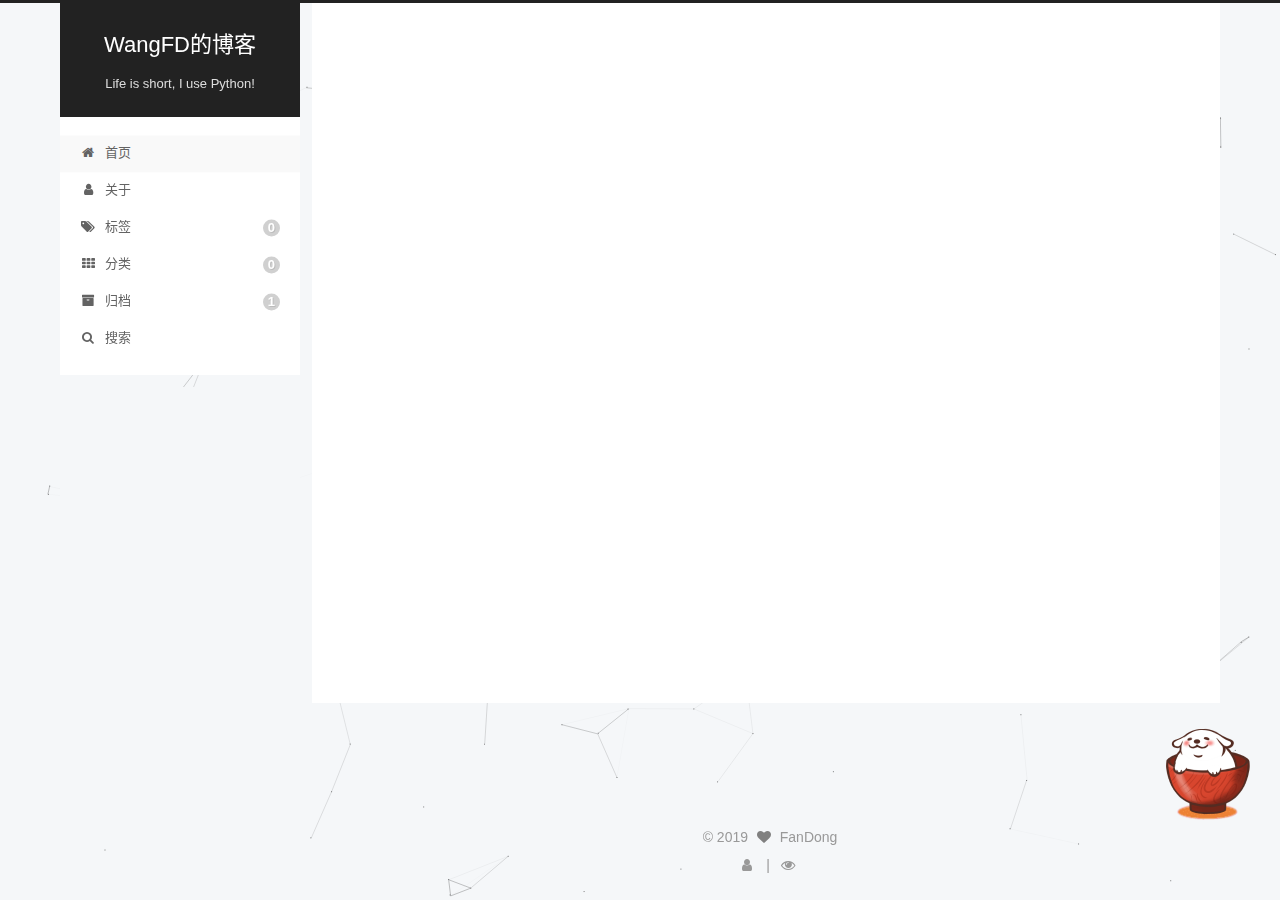
<file: index.html>
<!DOCTYPE html>












  


<html class="theme-next pisces use-motion" lang="zh-CN">
<head><meta name="generator" content="Hexo 3.9.0">
  <meta charset="UTF-8">
<meta http-equiv="X-UA-Compatible" content="IE=edge">
<meta name="viewport" content="width=device-width, initial-scale=1, maximum-scale=2">
<meta name="theme-color" content="#222">












  <link rel="apple-touch-icon" sizes="180x180" href="/images/apple-touch-icon-next.png?v=7.2.0">


  <link rel="icon" type="image/png" sizes="32x32" href="/images/favicon-32x32-next.png?v=7.2.0">


  <link rel="icon" type="image/png" sizes="16x16" href="/images/favicon-16x16-next.png?v=7.2.0">


  <link rel="mask-icon" href="/images/logo.svg?v=7.2.0" color="#222">






<link rel="stylesheet" href="/css/main.css?v=7.2.0">






<link rel="stylesheet" href="/lib/font-awesome/css/font-awesome.min.css?v=4.7.0">








<script id="hexo.configurations">
  var NexT = window.NexT || {};
  var CONFIG = {
    root: '/',
    scheme: 'Pisces',
    version: '7.2.0',
    sidebar: {"position":"left","display":"post","offset":12,"onmobile":false},
    back2top: {"enable":true,"sidebar":false,"scrollpercent":true},
    copycode: {"enable":true,"show_result":true,"style":null},
    fancybox: false,
    mediumzoom: false,
    lazyload: false,
    pangu: false,
    algolia: {
      applicationID: '',
      apiKey: '',
      indexName: '',
      hits: {"per_page":10},
      labels: {"input_placeholder":"Search for Posts","hits_empty":"We didn't find any results for the search: ${query}","hits_stats":"${hits} results found in ${time} ms"}
    },
    localsearch: {"enable":true,"trigger":"auto","top_n_per_article":1,"unescape":false,"preload":false},
    search: {
      root: '/',
      path: 'search.xml'
    },
    tabs: true,
    motion: {"enable":true,"async":false,"transition":{"post_block":"fadeIn","post_header":"slideDownIn","post_body":"slideDownIn","coll_header":"slideLeftIn","sidebar":"slideUpIn"}},
    translation: {
      copy_button: '复制',
      copy_success: '复制成功',
      copy_failure: '复制失败'
    }
  };
</script>

  <meta name="description" content="我不怕千万人阻挡,只怕自己投降!">
<meta property="og:type" content="website">
<meta property="og:title" content="WangFD的博客">
<meta property="og:url" content="http://www.itjuc.com/index.html">
<meta property="og:site_name" content="WangFD的博客">
<meta property="og:description" content="我不怕千万人阻挡,只怕自己投降!">
<meta property="og:locale" content="zh-CN">
<meta name="twitter:card" content="summary">
<meta name="twitter:title" content="WangFD的博客">
<meta name="twitter:description" content="我不怕千万人阻挡,只怕自己投降!">



  <link rel="alternate" href="/atom.xml" title="WangFD的博客" type="application/atom+xml">



  
  
  <link rel="canonical" href="http://www.itjuc.com/">



<script id="page.configurations">
  CONFIG.page = {
    sidebar: "",
  };
</script>

  
  <title>WangFD的博客</title>
  












  <noscript>
  <style>
  .use-motion .motion-element,
  .use-motion .brand,
  .use-motion .menu-item,
  .sidebar-inner,
  .use-motion .post-block,
  .use-motion .pagination,
  .use-motion .comments,
  .use-motion .post-header,
  .use-motion .post-body,
  .use-motion .collection-title { opacity: initial; }

  .use-motion .logo,
  .use-motion .site-title,
  .use-motion .site-subtitle {
    opacity: initial;
    top: initial;
  }

  .use-motion .logo-line-before i { left: initial; }
  .use-motion .logo-line-after i { right: initial; }
  </style>
</noscript>

</head>

<body itemscope itemtype="http://schema.org/WebPage" lang="zh-CN">

  
  
    
  

  <div class="container sidebar-position-left 
  page-home">
    <div class="headband"></div>

    <header id="header" class="header" itemscope itemtype="http://schema.org/WPHeader">
      <div class="header-inner"><div class="site-brand-wrapper">
  <div class="site-meta">
    

    <div class="custom-logo-site-title">
      <a href="/" class="brand" rel="start">
        <span class="logo-line-before"><i></i></span>
        <span class="site-title">WangFD的博客</span>
        <span class="logo-line-after"><i></i></span>
      </a>
    </div>
    
      
        <p class="site-subtitle">Life is short, I use Python!</p>
      
    
    
  </div>

  <div class="site-nav-toggle">
    <button aria-label="切换导航栏">
      <span class="btn-bar"></span>
      <span class="btn-bar"></span>
      <span class="btn-bar"></span>
    </button>
  </div>
</div>



<nav class="site-nav">
  
    <ul id="menu" class="menu">
      
        
        
        
          
          <li class="menu-item menu-item-home menu-item-active">

    
    
      
    

    
      
    

    <a href="/" rel="section"><i class="menu-item-icon fa fa-fw fa-home"></i> <br>首页</a>

  </li>
        
        
        
          
          <li class="menu-item menu-item-about">

    
    
      
    

    
      
    

    <a href="/about/" rel="section"><i class="menu-item-icon fa fa-fw fa-user"></i> <br>关于</a>

  </li>
        
        
        
          
          <li class="menu-item menu-item-tags">

    
    
      
    

    
      
    

    <a href="/tags/" rel="section"><i class="menu-item-icon fa fa-fw fa-tags"></i> <br>标签<span class="badge">0</span></a>

  </li>
        
        
        
          
          <li class="menu-item menu-item-categories">

    
    
      
    

    
      
    

    <a href="/categories/" rel="section"><i class="menu-item-icon fa fa-fw fa-th"></i> <br>分类<span class="badge">0</span></a>

  </li>
        
        
        
          
          <li class="menu-item menu-item-archives">

    
    
      
    

    
      
    

    <a href="/archives/" rel="section"><i class="menu-item-icon fa fa-fw fa-archive"></i> <br>归档<span class="badge">1</span></a>

  </li>

      
      
        <li class="menu-item menu-item-search">
          <a href="javascript:;" class="popup-trigger">
          
            <i class="menu-item-icon fa fa-search fa-fw"></i> <br>搜索</a>
        </li>
      
    </ul>
  

  

  
    <div class="site-search">
      
  <div class="popup search-popup local-search-popup">
  <div class="local-search-header clearfix">
    <span class="search-icon">
      <i class="fa fa-search"></i>
    </span>
    <span class="popup-btn-close">
      <i class="fa fa-times-circle"></i>
    </span>
    <div class="local-search-input-wrapper">
      <input autocomplete="off" placeholder="搜索..." spellcheck="false" type="text" id="local-search-input">
    </div>
  </div>
  <div id="local-search-result"></div>
</div>



    </div>
  
</nav>



</div>
    </header>

    


    <main id="main" class="main">
      <div class="main-inner">
        <div class="content-wrap">
          
            

          
          <div id="content" class="content">
            
  <section id="posts" class="posts-expand">
    
        

  
  
  

  

  <article class="post post-type-normal" itemscope itemtype="http://schema.org/Article">
  
  
  
  <div class="post-block">
    <link itemprop="mainEntityOfPage" href="http://www.itjuc.com/2019/07/27/hello-world/">

    <span hidden itemprop="author" itemscope itemtype="http://schema.org/Person">
      <meta itemprop="name" content="FanDong">
      <meta itemprop="description" content="我不怕千万人阻挡,只怕自己投降!">
      <meta itemprop="image" content="/images/avatar.gif">
    </span>

    <span hidden itemprop="publisher" itemscope itemtype="http://schema.org/Organization">
      <meta itemprop="name" content="WangFD的博客">
    </span>

    
      <header class="post-header">

        
        
          <h1 class="post-title" itemprop="name headline">
                
                
                <a href="/2019/07/27/hello-world/" class="post-title-link" itemprop="url">Hello World</a>
              
            
          </h1>
        

        <div class="post-meta">

          
          
          

          
            <span class="post-meta-item">
              <span class="post-meta-item-icon">
                <i class="fa fa-calendar-o"></i>
              </span>
              
                <span class="post-meta-item-text">发表于</span>
              

              
                
              

              <time title="创建时间：2019-07-27 14:46:45 / 修改时间：20:36:28" itemprop="dateCreated datePublished" datetime="2019-07-27T14:46:45+08:00">2019-07-27</time>
            </span>
          

          
            

            
          

          

          
          

          

          

          <br>
          

          

          

        </div>
      </header>
    

    
    
    
    <div class="post-body" itemprop="articleBody">

      
      

      
        
          <p>Welcome to <a href="https://hexo.io/" target="_blank" rel="noopener">Hexo</a>! This is your very first post. Check <a href="https://hexo.io/docs/" target="_blank" rel="noopener">documentation</a> for more info. If you get any problems when using Hexo, you can find the answer in <a href="https://hexo.io/docs/troubleshooting.html" target="_blank" rel="noopener">troubleshooting</a> or you can ask me on <a href="https://github.com/hexojs/hexo/issues" target="_blank" rel="noopener">GitHub</a>.</p>
<h2 id="Quick-Start"><a href="#Quick-Start" class="headerlink" title="Quick Start"></a>Quick Start</h2>
          <!--noindex-->
          
            <div class="post-button text-center">
              <a class="btn" href="/2019/07/27/hello-world/#more" rel="contents">
                阅读全文 &raquo;
              </a>
            </div>
          
          <!--/noindex-->
        
      
    </div>

    

    

    
    
    

    

    
      
    
    

    

    <footer class="post-footer">
      

      

      

      
      
        <div class="post-eof"></div>
      
    </footer>
  </div>
  
  
  
  </article>

    
  </section>

  


          </div>
          

        </div>
        
          
  
  <div class="sidebar-toggle">
    <div class="sidebar-toggle-line-wrap">
      <span class="sidebar-toggle-line sidebar-toggle-line-first"></span>
      <span class="sidebar-toggle-line sidebar-toggle-line-middle"></span>
      <span class="sidebar-toggle-line sidebar-toggle-line-last"></span>
    </div>
  </div>

  <aside id="sidebar" class="sidebar">
    <div class="sidebar-inner">

      

      

      <div class="site-overview-wrap sidebar-panel sidebar-panel-active">
        <div class="site-overview">

          <div class="site-author motion-element" itemprop="author" itemscope itemtype="http://schema.org/Person">
  
    <img class="site-author-image" itemprop="image" src="/images/avatar.gif" alt="FanDong">
  
  <p class="site-author-name" itemprop="name">FanDong</p>
  <div class="site-description motion-element" itemprop="description">我不怕千万人阻挡,只怕自己投降!</div>
</div>


  <nav class="site-state motion-element">
    
      <div class="site-state-item site-state-posts">
        
          <a href="/archives/">
        
          <span class="site-state-item-count">1</span>
          <span class="site-state-item-name">日志</span>
        </a>
      </div>
    

    

    
  </nav>



  <div class="feed-link motion-element">
    <a href="/atom.xml" rel="alternate">
      <i class="fa fa-rss"></i>RSS
    </a>
  </div>





  <div class="links-of-author motion-element">
    
      <span class="links-of-author-item">
      
      
        
      
      
        
      
        <a href="mailto:w_fandong@163.com" title="E-Mail &rarr; mailto:w_fandong@163.com" rel="noopener" target="_blank"><i class="fa fa-fw fa-envelope"></i>E-Mail</a>
      </span>
    
  </div>



  <div class="cc-license motion-element" itemprop="license">
  
  
    
  
  
  
    <a href="https://creativecommons.org/licenses/by-nc-sa/4.0/" class="cc-opacity" rel="noopener" target="_blank"><img src="/images/cc-by-nc-sa.svg" alt="Creative Commons"></a>
  </div>





          
          
        </div>
      </div>

      

      

    </div>
  </aside>
  <div id="sidebar-dimmer"></div>


        
      </div>
    </main>

    <footer id="footer" class="footer">
      <div class="footer-inner">
        <div class="copyright">&copy; <span itemprop="copyrightYear">2019</span>
  <span class="with-love" id="animate">
    <i class="fa fa-heart"></i>
  </span>
  <span class="author" itemprop="copyrightHolder">FanDong</span>
<script async src="https://busuanzi.ibruce.info/busuanzi/2.3/busuanzi.pure.mini.js"></script>
  

  
</div>









        
<div class="busuanzi-count">
  <script async src="https://busuanzi.ibruce.info/busuanzi/2.3/busuanzi.pure.mini.js"></script>

  
    <span class="post-meta-item-icon">
      <i class="fa fa-user"></i>
    </span>
    <span class="site-uv" title="总访客量">
      <span class="busuanzi-value" id="busuanzi_value_site_uv"></span>
    </span>
  

  
    <span class="post-meta-divider">|</span>
  

  
    <span class="post-meta-item-icon">
      <i class="fa fa-eye"></i>
    </span>
    <span class="site-pv" title="总访问量">
      <span class="busuanzi-value" id="busuanzi_value_site_pv"></span>
    </span>
  
</div>









        
      </div>
    </footer>

    
      <div class="back-to-top">
        <i class="fa fa-arrow-up"></i>
        
          <span id="scrollpercent"><span>0</span>%</span>
        
      </div>
    

    

    

    

  </div>

  

<script>
  if (Object.prototype.toString.call(window.Promise) !== '[object Function]') {
    window.Promise = null;
  }
</script>
















  
  



  
    
    
  
  <script color="0,0,0" opacity="0.5" zindex="-1" count="150" src="/lib/canvas-nest/canvas-nest.min.js"></script>







  
  <script src="/lib/jquery/index.js?v=3.4.1"></script>

  
  <script src="/lib/velocity/velocity.min.js?v=1.2.1"></script>

  
  <script src="/lib/velocity/velocity.ui.min.js?v=1.2.1"></script>




  <script src="/js/utils.js?v=7.2.0"></script>

  <script src="/js/motion.js?v=7.2.0"></script>



  
  


  <script src="/js/affix.js?v=7.2.0"></script>

  <script src="/js/schemes/pisces.js?v=7.2.0"></script>



  

  <script src="/js/next-boot.js?v=7.2.0"></script>

  

  

  


  













  <script src="/js/local-search.js?v=7.2.0"></script>












<script>
// GET RESPONSIVE HEIGHT PASSED FROM IFRAME

window.addEventListener("message", function(e) {
  var data = e.data;
  if ((typeof data === 'string') && (data.indexOf('ciu_embed') > -1)) {
    var featureID = data.split(':')[1];
    var height = data.split(':')[2];
    $(`iframe[data-feature=${featureID}]`).height(parseInt(height) + 30);
  }
}, false);
</script>








  

<script src="/live2dw/lib/L2Dwidget.min.js?094cbace49a39548bed64abff5988b05"></script><script>L2Dwidget.init({"pluginRootPath":"live2dw/","pluginJsPath":"lib/","pluginModelPath":"assets/","tagMode":false,"model":{"jsonPath":"/live2dw/assets/wanko.model.json"},"display":{"position":"right","width":150,"height":300},"mobile":{"show":false},"log":false});</script></body>
</html>

<!-- 页面点击小红心 -->
<script type="text/javascript" src="/js/src/clicklove.js"></script>
</file>
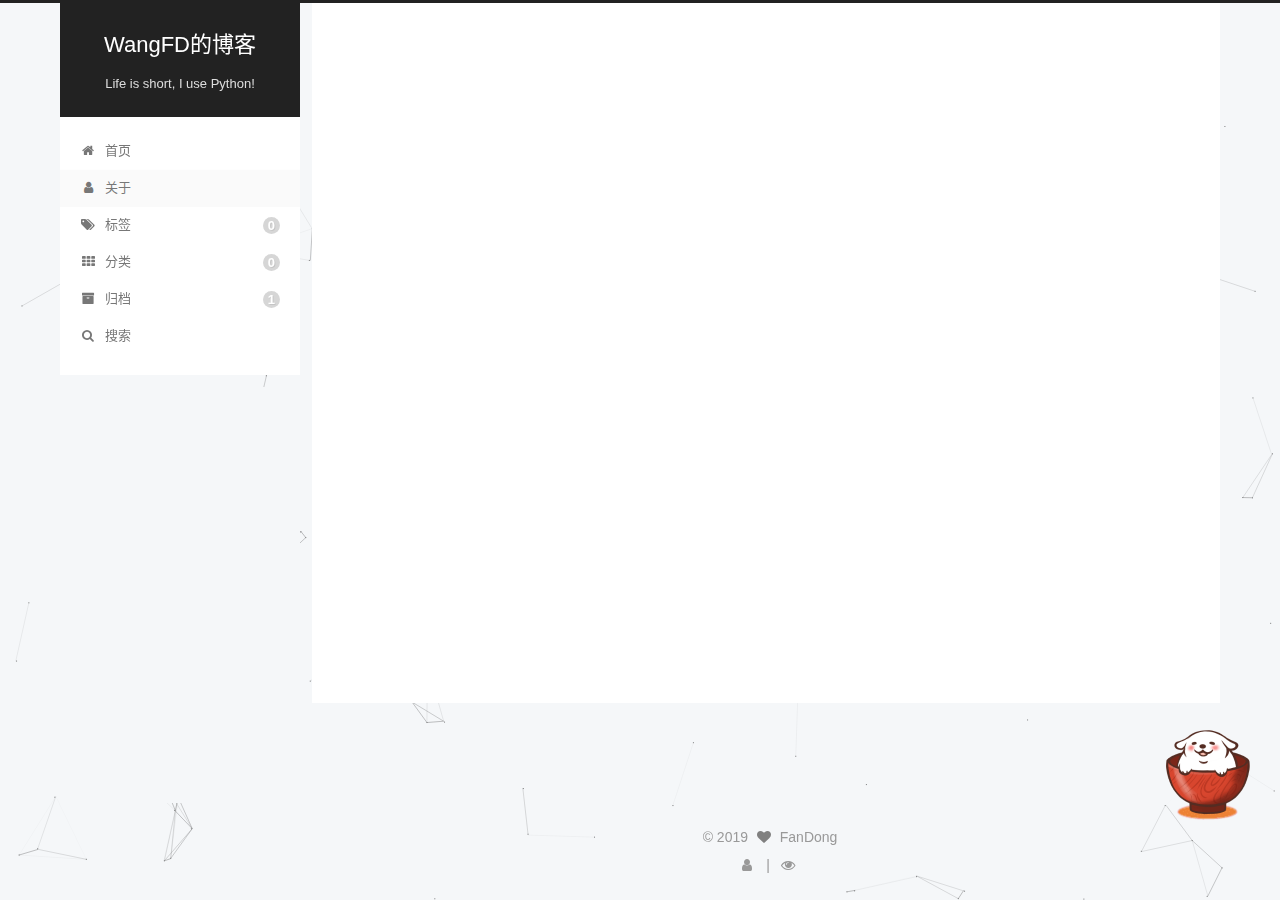
<file: about/index.html>
<!DOCTYPE html>












  


<html class="theme-next pisces use-motion" lang="zh-CN">
<head><meta name="generator" content="Hexo 3.9.0">
  <meta charset="UTF-8">
<meta http-equiv="X-UA-Compatible" content="IE=edge">
<meta name="viewport" content="width=device-width, initial-scale=1, maximum-scale=2">
<meta name="theme-color" content="#222">












  <link rel="apple-touch-icon" sizes="180x180" href="/images/apple-touch-icon-next.png?v=7.2.0">


  <link rel="icon" type="image/png" sizes="32x32" href="/images/favicon-32x32-next.png?v=7.2.0">


  <link rel="icon" type="image/png" sizes="16x16" href="/images/favicon-16x16-next.png?v=7.2.0">


  <link rel="mask-icon" href="/images/logo.svg?v=7.2.0" color="#222">






<link rel="stylesheet" href="/css/main.css?v=7.2.0">






<link rel="stylesheet" href="/lib/font-awesome/css/font-awesome.min.css?v=4.7.0">








<script id="hexo.configurations">
  var NexT = window.NexT || {};
  var CONFIG = {
    root: '/',
    scheme: 'Pisces',
    version: '7.2.0',
    sidebar: {"position":"left","display":"post","offset":12,"onmobile":false},
    back2top: {"enable":true,"sidebar":false,"scrollpercent":true},
    copycode: {"enable":true,"show_result":true,"style":null},
    fancybox: false,
    mediumzoom: false,
    lazyload: false,
    pangu: false,
    algolia: {
      applicationID: '',
      apiKey: '',
      indexName: '',
      hits: {"per_page":10},
      labels: {"input_placeholder":"Search for Posts","hits_empty":"We didn't find any results for the search: ${query}","hits_stats":"${hits} results found in ${time} ms"}
    },
    localsearch: {"enable":true,"trigger":"auto","top_n_per_article":1,"unescape":false,"preload":false},
    search: {
      root: '/',
      path: 'search.xml'
    },
    tabs: true,
    motion: {"enable":true,"async":false,"transition":{"post_block":"fadeIn","post_header":"slideDownIn","post_body":"slideDownIn","coll_header":"slideLeftIn","sidebar":"slideUpIn"}},
    translation: {
      copy_button: '复制',
      copy_success: '复制成功',
      copy_failure: '复制失败'
    }
  };
</script>

  <meta name="description" content="我不怕千万人阻挡,只怕自己投降!">
<meta property="og:type" content="website">
<meta property="og:title" content="about">
<meta property="og:url" content="http://www.itjuc.com/about/index.html">
<meta property="og:site_name" content="WangFD的博客">
<meta property="og:description" content="我不怕千万人阻挡,只怕自己投降!">
<meta property="og:locale" content="zh-CN">
<meta property="og:updated_time" content="2019-07-27T08:24:06.370Z">
<meta name="twitter:card" content="summary">
<meta name="twitter:title" content="about">
<meta name="twitter:description" content="我不怕千万人阻挡,只怕自己投降!">


  


  <link rel="alternate" href="/atom.xml" title="WangFD的博客" type="application/atom+xml">



  
  
  <link rel="canonical" href="http://www.itjuc.com/about/">



<script id="page.configurations">
  CONFIG.page = {
    sidebar: "",
  };
</script>

  
  <title>about | WangFD的博客</title>
  












  <noscript>
  <style>
  .use-motion .motion-element,
  .use-motion .brand,
  .use-motion .menu-item,
  .sidebar-inner,
  .use-motion .post-block,
  .use-motion .pagination,
  .use-motion .comments,
  .use-motion .post-header,
  .use-motion .post-body,
  .use-motion .collection-title { opacity: initial; }

  .use-motion .logo,
  .use-motion .site-title,
  .use-motion .site-subtitle {
    opacity: initial;
    top: initial;
  }

  .use-motion .logo-line-before i { left: initial; }
  .use-motion .logo-line-after i { right: initial; }
  </style>
</noscript>

</head>

<body itemscope itemtype="http://schema.org/WebPage" lang="zh-CN">

  
  
    
  

  <div class="container sidebar-position-left page-post-detail">
    <div class="headband"></div>

    <header id="header" class="header" itemscope itemtype="http://schema.org/WPHeader">
      <div class="header-inner"><div class="site-brand-wrapper">
  <div class="site-meta">
    

    <div class="custom-logo-site-title">
      <a href="/" class="brand" rel="start">
        <span class="logo-line-before"><i></i></span>
        <span class="site-title">WangFD的博客</span>
        <span class="logo-line-after"><i></i></span>
      </a>
    </div>
    
      
        <p class="site-subtitle">Life is short, I use Python!</p>
      
    
    
  </div>

  <div class="site-nav-toggle">
    <button aria-label="切换导航栏">
      <span class="btn-bar"></span>
      <span class="btn-bar"></span>
      <span class="btn-bar"></span>
    </button>
  </div>
</div>



<nav class="site-nav">
  
    <ul id="menu" class="menu">
      
        
        
        
          
          <li class="menu-item menu-item-home">

    
    
      
    

    
      
    

    <a href="/" rel="section"><i class="menu-item-icon fa fa-fw fa-home"></i> <br>首页</a>

  </li>
        
        
        
          
          <li class="menu-item menu-item-about menu-item-active">

    
    
      
    

    
      
    

    <a href="/about/" rel="section"><i class="menu-item-icon fa fa-fw fa-user"></i> <br>关于</a>

  </li>
        
        
        
          
          <li class="menu-item menu-item-tags">

    
    
      
    

    
      
    

    <a href="/tags/" rel="section"><i class="menu-item-icon fa fa-fw fa-tags"></i> <br>标签<span class="badge">0</span></a>

  </li>
        
        
        
          
          <li class="menu-item menu-item-categories">

    
    
      
    

    
      
    

    <a href="/categories/" rel="section"><i class="menu-item-icon fa fa-fw fa-th"></i> <br>分类<span class="badge">0</span></a>

  </li>
        
        
        
          
          <li class="menu-item menu-item-archives">

    
    
      
    

    
      
    

    <a href="/archives/" rel="section"><i class="menu-item-icon fa fa-fw fa-archive"></i> <br>归档<span class="badge">1</span></a>

  </li>

      
      
        <li class="menu-item menu-item-search">
          <a href="javascript:;" class="popup-trigger">
          
            <i class="menu-item-icon fa fa-search fa-fw"></i> <br>搜索</a>
        </li>
      
    </ul>
  

  

  
    <div class="site-search">
      
  <div class="popup search-popup local-search-popup">
  <div class="local-search-header clearfix">
    <span class="search-icon">
      <i class="fa fa-search"></i>
    </span>
    <span class="popup-btn-close">
      <i class="fa fa-times-circle"></i>
    </span>
    <div class="local-search-input-wrapper">
      <input autocomplete="off" placeholder="搜索..." spellcheck="false" type="text" id="local-search-input">
    </div>
  </div>
  <div id="local-search-result"></div>
</div>



    </div>
  
</nav>



</div>
    </header>

    


    <main id="main" class="main">
      <div class="main-inner">
        <div class="content-wrap">
          
            

    
    
      
      
    
      
      
    
      
      
    
      
      
    
      
      
    
    

  


          
          <div id="content" class="content">
            

  <div id="posts" class="posts-expand">
    
    
    
    <div class="post-block page">
      <header class="post-header">

<h1 class="post-title" itemprop="name headline">about

</h1>

<div class="post-meta">
  
  



</div>

</header>

      
      
      
      <div class="post-body">
        
        
          
        
      </div>
      
      
      
    </div>
    



    
    
    
  </div>


          </div>
          
  



        </div>
        
          
  
  <div class="sidebar-toggle">
    <div class="sidebar-toggle-line-wrap">
      <span class="sidebar-toggle-line sidebar-toggle-line-first"></span>
      <span class="sidebar-toggle-line sidebar-toggle-line-middle"></span>
      <span class="sidebar-toggle-line sidebar-toggle-line-last"></span>
    </div>
  </div>

  <aside id="sidebar" class="sidebar">
    <div class="sidebar-inner">

      

      

      <div class="site-overview-wrap sidebar-panel sidebar-panel-active">
        <div class="site-overview">

          <div class="site-author motion-element" itemprop="author" itemscope itemtype="http://schema.org/Person">
  
    <img class="site-author-image" itemprop="image" src="/images/avatar.gif" alt="FanDong">
  
  <p class="site-author-name" itemprop="name">FanDong</p>
  <div class="site-description motion-element" itemprop="description">我不怕千万人阻挡,只怕自己投降!</div>
</div>


  <nav class="site-state motion-element">
    
      <div class="site-state-item site-state-posts">
        
          <a href="/archives/">
        
          <span class="site-state-item-count">1</span>
          <span class="site-state-item-name">日志</span>
        </a>
      </div>
    

    

    
  </nav>



  <div class="feed-link motion-element">
    <a href="/atom.xml" rel="alternate">
      <i class="fa fa-rss"></i>RSS
    </a>
  </div>





  <div class="links-of-author motion-element">
    
      <span class="links-of-author-item">
      
      
        
      
      
        
      
        <a href="mailto:w_fandong@163.com" title="E-Mail &rarr; mailto:w_fandong@163.com" rel="noopener" target="_blank"><i class="fa fa-fw fa-envelope"></i>E-Mail</a>
      </span>
    
  </div>



  <div class="cc-license motion-element" itemprop="license">
  
  
    
  
  
  
    <a href="https://creativecommons.org/licenses/by-nc-sa/4.0/" class="cc-opacity" rel="noopener" target="_blank"><img src="/images/cc-by-nc-sa.svg" alt="Creative Commons"></a>
  </div>





          
          
        </div>
      </div>

      

      

    </div>
  </aside>
  <div id="sidebar-dimmer"></div>


        
      </div>
    </main>

    <footer id="footer" class="footer">
      <div class="footer-inner">
        <div class="copyright">&copy; <span itemprop="copyrightYear">2019</span>
  <span class="with-love" id="animate">
    <i class="fa fa-heart"></i>
  </span>
  <span class="author" itemprop="copyrightHolder">FanDong</span>
<script async src="https://busuanzi.ibruce.info/busuanzi/2.3/busuanzi.pure.mini.js"></script>
  

  
</div>









        
<div class="busuanzi-count">
  <script async src="https://busuanzi.ibruce.info/busuanzi/2.3/busuanzi.pure.mini.js"></script>

  
    <span class="post-meta-item-icon">
      <i class="fa fa-user"></i>
    </span>
    <span class="site-uv" title="总访客量">
      <span class="busuanzi-value" id="busuanzi_value_site_uv"></span>
    </span>
  

  
    <span class="post-meta-divider">|</span>
  

  
    <span class="post-meta-item-icon">
      <i class="fa fa-eye"></i>
    </span>
    <span class="site-pv" title="总访问量">
      <span class="busuanzi-value" id="busuanzi_value_site_pv"></span>
    </span>
  
</div>









        
      </div>
    </footer>

    
      <div class="back-to-top">
        <i class="fa fa-arrow-up"></i>
        
          <span id="scrollpercent"><span>0</span>%</span>
        
      </div>
    

    

    

    

  </div>

  

<script>
  if (Object.prototype.toString.call(window.Promise) !== '[object Function]') {
    window.Promise = null;
  }
</script>
















  
  



  
    
    
  
  <script color="0,0,0" opacity="0.5" zindex="-1" count="150" src="/lib/canvas-nest/canvas-nest.min.js"></script>







  
  <script src="/lib/jquery/index.js?v=3.4.1"></script>

  
  <script src="/lib/velocity/velocity.min.js?v=1.2.1"></script>

  
  <script src="/lib/velocity/velocity.ui.min.js?v=1.2.1"></script>




  <script src="/js/utils.js?v=7.2.0"></script>

  <script src="/js/motion.js?v=7.2.0"></script>



  
  


  <script src="/js/affix.js?v=7.2.0"></script>

  <script src="/js/schemes/pisces.js?v=7.2.0"></script>



  
  <script src="/js/scrollspy.js?v=7.2.0"></script>
<script src="/js/post-details.js?v=7.2.0"></script>



  <script src="/js/next-boot.js?v=7.2.0"></script>

  

  

  


  













  <script src="/js/local-search.js?v=7.2.0"></script>












<script>
// GET RESPONSIVE HEIGHT PASSED FROM IFRAME

window.addEventListener("message", function(e) {
  var data = e.data;
  if ((typeof data === 'string') && (data.indexOf('ciu_embed') > -1)) {
    var featureID = data.split(':')[1];
    var height = data.split(':')[2];
    $(`iframe[data-feature=${featureID}]`).height(parseInt(height) + 30);
  }
}, false);
</script>








  

<script src="/live2dw/lib/L2Dwidget.min.js?094cbace49a39548bed64abff5988b05"></script><script>L2Dwidget.init({"pluginRootPath":"live2dw/","pluginJsPath":"lib/","pluginModelPath":"assets/","tagMode":false,"model":{"jsonPath":"/live2dw/assets/wanko.model.json"},"display":{"position":"right","width":150,"height":300},"mobile":{"show":false},"log":false});</script></body>
</html>

<!-- 页面点击小红心 -->
<script type="text/javascript" src="/js/src/clicklove.js"></script>
</file>
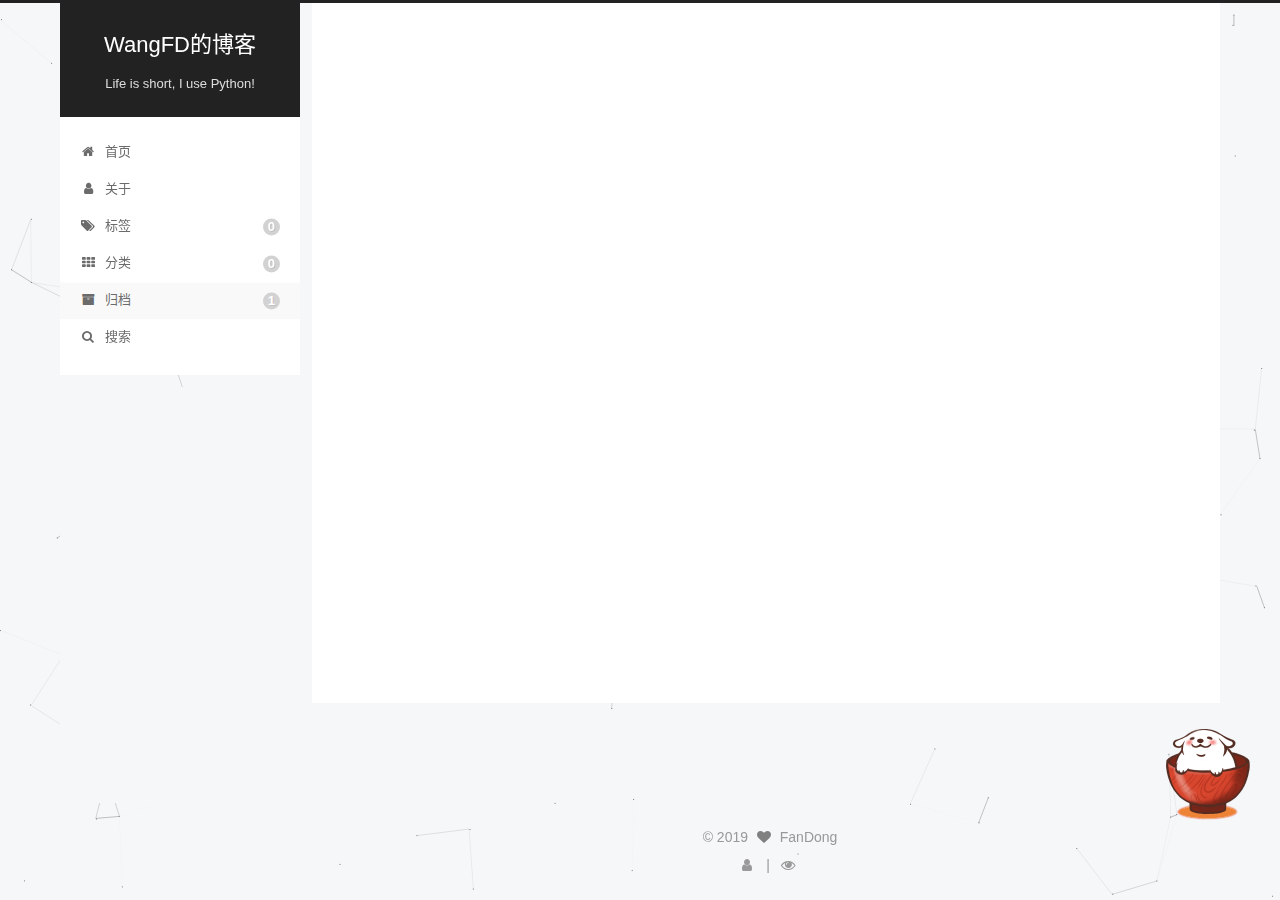
<file: archives/index.html>
<!DOCTYPE html>












  


<html class="theme-next pisces use-motion" lang="zh-CN">
<head><meta name="generator" content="Hexo 3.9.0">
  <meta charset="UTF-8">
<meta http-equiv="X-UA-Compatible" content="IE=edge">
<meta name="viewport" content="width=device-width, initial-scale=1, maximum-scale=2">
<meta name="theme-color" content="#222">












  <link rel="apple-touch-icon" sizes="180x180" href="/images/apple-touch-icon-next.png?v=7.2.0">


  <link rel="icon" type="image/png" sizes="32x32" href="/images/favicon-32x32-next.png?v=7.2.0">


  <link rel="icon" type="image/png" sizes="16x16" href="/images/favicon-16x16-next.png?v=7.2.0">


  <link rel="mask-icon" href="/images/logo.svg?v=7.2.0" color="#222">






<link rel="stylesheet" href="/css/main.css?v=7.2.0">






<link rel="stylesheet" href="/lib/font-awesome/css/font-awesome.min.css?v=4.7.0">








<script id="hexo.configurations">
  var NexT = window.NexT || {};
  var CONFIG = {
    root: '/',
    scheme: 'Pisces',
    version: '7.2.0',
    sidebar: {"position":"left","display":"post","offset":12,"onmobile":false},
    back2top: {"enable":true,"sidebar":false,"scrollpercent":true},
    copycode: {"enable":true,"show_result":true,"style":null},
    fancybox: false,
    mediumzoom: false,
    lazyload: false,
    pangu: false,
    algolia: {
      applicationID: '',
      apiKey: '',
      indexName: '',
      hits: {"per_page":10},
      labels: {"input_placeholder":"Search for Posts","hits_empty":"We didn't find any results for the search: ${query}","hits_stats":"${hits} results found in ${time} ms"}
    },
    localsearch: {"enable":true,"trigger":"auto","top_n_per_article":1,"unescape":false,"preload":false},
    search: {
      root: '/',
      path: 'search.xml'
    },
    tabs: true,
    motion: {"enable":true,"async":false,"transition":{"post_block":"fadeIn","post_header":"slideDownIn","post_body":"slideDownIn","coll_header":"slideLeftIn","sidebar":"slideUpIn"}},
    translation: {
      copy_button: '复制',
      copy_success: '复制成功',
      copy_failure: '复制失败'
    }
  };
</script>

  <meta name="description" content="我不怕千万人阻挡,只怕自己投降!">
<meta property="og:type" content="website">
<meta property="og:title" content="WangFD的博客">
<meta property="og:url" content="http://www.itjuc.com/archives/index.html">
<meta property="og:site_name" content="WangFD的博客">
<meta property="og:description" content="我不怕千万人阻挡,只怕自己投降!">
<meta property="og:locale" content="zh-CN">
<meta name="twitter:card" content="summary">
<meta name="twitter:title" content="WangFD的博客">
<meta name="twitter:description" content="我不怕千万人阻挡,只怕自己投降!">



  <link rel="alternate" href="/atom.xml" title="WangFD的博客" type="application/atom+xml">



  
  
  <link rel="canonical" href="http://www.itjuc.com/archives/">



<script id="page.configurations">
  CONFIG.page = {
    sidebar: "",
  };
</script>

  
  <title>归档 | WangFD的博客</title>
  












  <noscript>
  <style>
  .use-motion .motion-element,
  .use-motion .brand,
  .use-motion .menu-item,
  .sidebar-inner,
  .use-motion .post-block,
  .use-motion .pagination,
  .use-motion .comments,
  .use-motion .post-header,
  .use-motion .post-body,
  .use-motion .collection-title { opacity: initial; }

  .use-motion .logo,
  .use-motion .site-title,
  .use-motion .site-subtitle {
    opacity: initial;
    top: initial;
  }

  .use-motion .logo-line-before i { left: initial; }
  .use-motion .logo-line-after i { right: initial; }
  </style>
</noscript>

</head>

<body itemscope itemtype="http://schema.org/WebPage" lang="zh-CN">

  
  
    
  

  <div class="container sidebar-position-left page-archive">
    <div class="headband"></div>

    <header id="header" class="header" itemscope itemtype="http://schema.org/WPHeader">
      <div class="header-inner"><div class="site-brand-wrapper">
  <div class="site-meta">
    

    <div class="custom-logo-site-title">
      <a href="/" class="brand" rel="start">
        <span class="logo-line-before"><i></i></span>
        <span class="site-title">WangFD的博客</span>
        <span class="logo-line-after"><i></i></span>
      </a>
    </div>
    
      
        <p class="site-subtitle">Life is short, I use Python!</p>
      
    
    
  </div>

  <div class="site-nav-toggle">
    <button aria-label="切换导航栏">
      <span class="btn-bar"></span>
      <span class="btn-bar"></span>
      <span class="btn-bar"></span>
    </button>
  </div>
</div>



<nav class="site-nav">
  
    <ul id="menu" class="menu">
      
        
        
        
          
          <li class="menu-item menu-item-home">

    
    
      
    

    
      
    

    <a href="/" rel="section"><i class="menu-item-icon fa fa-fw fa-home"></i> <br>首页</a>

  </li>
        
        
        
          
          <li class="menu-item menu-item-about">

    
    
      
    

    
      
    

    <a href="/about/" rel="section"><i class="menu-item-icon fa fa-fw fa-user"></i> <br>关于</a>

  </li>
        
        
        
          
          <li class="menu-item menu-item-tags">

    
    
      
    

    
      
    

    <a href="/tags/" rel="section"><i class="menu-item-icon fa fa-fw fa-tags"></i> <br>标签<span class="badge">0</span></a>

  </li>
        
        
        
          
          <li class="menu-item menu-item-categories">

    
    
      
    

    
      
    

    <a href="/categories/" rel="section"><i class="menu-item-icon fa fa-fw fa-th"></i> <br>分类<span class="badge">0</span></a>

  </li>
        
        
        
          
          <li class="menu-item menu-item-archives menu-item-active">

    
    
      
    

    
      
    

    <a href="/archives/" rel="section"><i class="menu-item-icon fa fa-fw fa-archive"></i> <br>归档<span class="badge">1</span></a>

  </li>

      
      
        <li class="menu-item menu-item-search">
          <a href="javascript:;" class="popup-trigger">
          
            <i class="menu-item-icon fa fa-search fa-fw"></i> <br>搜索</a>
        </li>
      
    </ul>
  

  

  
    <div class="site-search">
      
  <div class="popup search-popup local-search-popup">
  <div class="local-search-header clearfix">
    <span class="search-icon">
      <i class="fa fa-search"></i>
    </span>
    <span class="popup-btn-close">
      <i class="fa fa-times-circle"></i>
    </span>
    <div class="local-search-input-wrapper">
      <input autocomplete="off" placeholder="搜索..." spellcheck="false" type="text" id="local-search-input">
    </div>
  </div>
  <div id="local-search-result"></div>
</div>



    </div>
  
</nav>



</div>
    </header>

    


    <main id="main" class="main">
      <div class="main-inner">
        <div class="content-wrap">
          
            

    
    
      
      
    
      
      
    
      
      
    
      
      
    
      
      
    
    

  


          
          <div id="content" class="content">
            

  
  
  
  <div class="post-block archive">
    <div id="posts" class="posts-collapse">
      <span class="archive-move-on"></span>

      
      <span class="archive-page-counter">
        
        
        
          
        
        嗯..! 目前共计 1 篇日志。 继续努力。
      </span>
      

      

        
        
        

        
          
          <div class="collection-title">
            <h1 class="archive-year" id="archive-year-2019">2019</h1>
          </div>
        
        

        

  <article class="post post-type-normal" itemscope itemtype="http://schema.org/Article">
    <header class="post-header">

      <h2 class="post-title">
        
          <a class="post-title-link" href="/2019/07/27/hello-world/" itemprop="url">
            
              <span itemprop="name">Hello World</span>
            
          </a>
        
      </h2>

      <div class="post-meta">
        <time class="post-time" itemprop="dateCreated" datetime="2019-07-27T14:46:45+08:00" content="2019-07-27">
          07-27
        </time>
      </div>

    </header>
  </article>



      

    </div>
  </div>
  
  
  

  



          </div>
          

        </div>
        
          
  
  <div class="sidebar-toggle">
    <div class="sidebar-toggle-line-wrap">
      <span class="sidebar-toggle-line sidebar-toggle-line-first"></span>
      <span class="sidebar-toggle-line sidebar-toggle-line-middle"></span>
      <span class="sidebar-toggle-line sidebar-toggle-line-last"></span>
    </div>
  </div>

  <aside id="sidebar" class="sidebar">
    <div class="sidebar-inner">

      

      

      <div class="site-overview-wrap sidebar-panel sidebar-panel-active">
        <div class="site-overview">

          <div class="site-author motion-element" itemprop="author" itemscope itemtype="http://schema.org/Person">
  
    <img class="site-author-image" itemprop="image" src="/images/avatar.gif" alt="FanDong">
  
  <p class="site-author-name" itemprop="name">FanDong</p>
  <div class="site-description motion-element" itemprop="description">我不怕千万人阻挡,只怕自己投降!</div>
</div>


  <nav class="site-state motion-element">
    
      <div class="site-state-item site-state-posts">
        
          <a href="/archives/">
        
          <span class="site-state-item-count">1</span>
          <span class="site-state-item-name">日志</span>
        </a>
      </div>
    

    

    
  </nav>



  <div class="feed-link motion-element">
    <a href="/atom.xml" rel="alternate">
      <i class="fa fa-rss"></i>RSS
    </a>
  </div>





  <div class="links-of-author motion-element">
    
      <span class="links-of-author-item">
      
      
        
      
      
        
      
        <a href="mailto:w_fandong@163.com" title="E-Mail &rarr; mailto:w_fandong@163.com" rel="noopener" target="_blank"><i class="fa fa-fw fa-envelope"></i>E-Mail</a>
      </span>
    
  </div>



  <div class="cc-license motion-element" itemprop="license">
  
  
    
  
  
  
    <a href="https://creativecommons.org/licenses/by-nc-sa/4.0/" class="cc-opacity" rel="noopener" target="_blank"><img src="/images/cc-by-nc-sa.svg" alt="Creative Commons"></a>
  </div>





          
          
        </div>
      </div>

      

      

    </div>
  </aside>
  <div id="sidebar-dimmer"></div>


        
      </div>
    </main>

    <footer id="footer" class="footer">
      <div class="footer-inner">
        <div class="copyright">&copy; <span itemprop="copyrightYear">2019</span>
  <span class="with-love" id="animate">
    <i class="fa fa-heart"></i>
  </span>
  <span class="author" itemprop="copyrightHolder">FanDong</span>
<script async src="https://busuanzi.ibruce.info/busuanzi/2.3/busuanzi.pure.mini.js"></script>
  

  
</div>









        
<div class="busuanzi-count">
  <script async src="https://busuanzi.ibruce.info/busuanzi/2.3/busuanzi.pure.mini.js"></script>

  
    <span class="post-meta-item-icon">
      <i class="fa fa-user"></i>
    </span>
    <span class="site-uv" title="总访客量">
      <span class="busuanzi-value" id="busuanzi_value_site_uv"></span>
    </span>
  

  
    <span class="post-meta-divider">|</span>
  

  
    <span class="post-meta-item-icon">
      <i class="fa fa-eye"></i>
    </span>
    <span class="site-pv" title="总访问量">
      <span class="busuanzi-value" id="busuanzi_value_site_pv"></span>
    </span>
  
</div>









        
      </div>
    </footer>

    
      <div class="back-to-top">
        <i class="fa fa-arrow-up"></i>
        
          <span id="scrollpercent"><span>0</span>%</span>
        
      </div>
    

    

    

    

  </div>

  

<script>
  if (Object.prototype.toString.call(window.Promise) !== '[object Function]') {
    window.Promise = null;
  }
</script>
















  
  



  
    
    
  
  <script color="0,0,0" opacity="0.5" zindex="-1" count="150" src="/lib/canvas-nest/canvas-nest.min.js"></script>







  
  <script src="/lib/jquery/index.js?v=3.4.1"></script>

  
  <script src="/lib/velocity/velocity.min.js?v=1.2.1"></script>

  
  <script src="/lib/velocity/velocity.ui.min.js?v=1.2.1"></script>




  <script src="/js/utils.js?v=7.2.0"></script>

  <script src="/js/motion.js?v=7.2.0"></script>



  
  


  <script src="/js/affix.js?v=7.2.0"></script>

  <script src="/js/schemes/pisces.js?v=7.2.0"></script>



  

  <script src="/js/next-boot.js?v=7.2.0"></script>

  

  

  


  













  <script src="/js/local-search.js?v=7.2.0"></script>












<script>
// GET RESPONSIVE HEIGHT PASSED FROM IFRAME

window.addEventListener("message", function(e) {
  var data = e.data;
  if ((typeof data === 'string') && (data.indexOf('ciu_embed') > -1)) {
    var featureID = data.split(':')[1];
    var height = data.split(':')[2];
    $(`iframe[data-feature=${featureID}]`).height(parseInt(height) + 30);
  }
}, false);
</script>








  

<script src="/live2dw/lib/L2Dwidget.min.js?094cbace49a39548bed64abff5988b05"></script><script>L2Dwidget.init({"pluginRootPath":"live2dw/","pluginJsPath":"lib/","pluginModelPath":"assets/","tagMode":false,"model":{"jsonPath":"/live2dw/assets/wanko.model.json"},"display":{"position":"right","width":150,"height":300},"mobile":{"show":false},"log":false});</script></body>
</html>

<!-- 页面点击小红心 -->
<script type="text/javascript" src="/js/src/clicklove.js"></script>
</file>
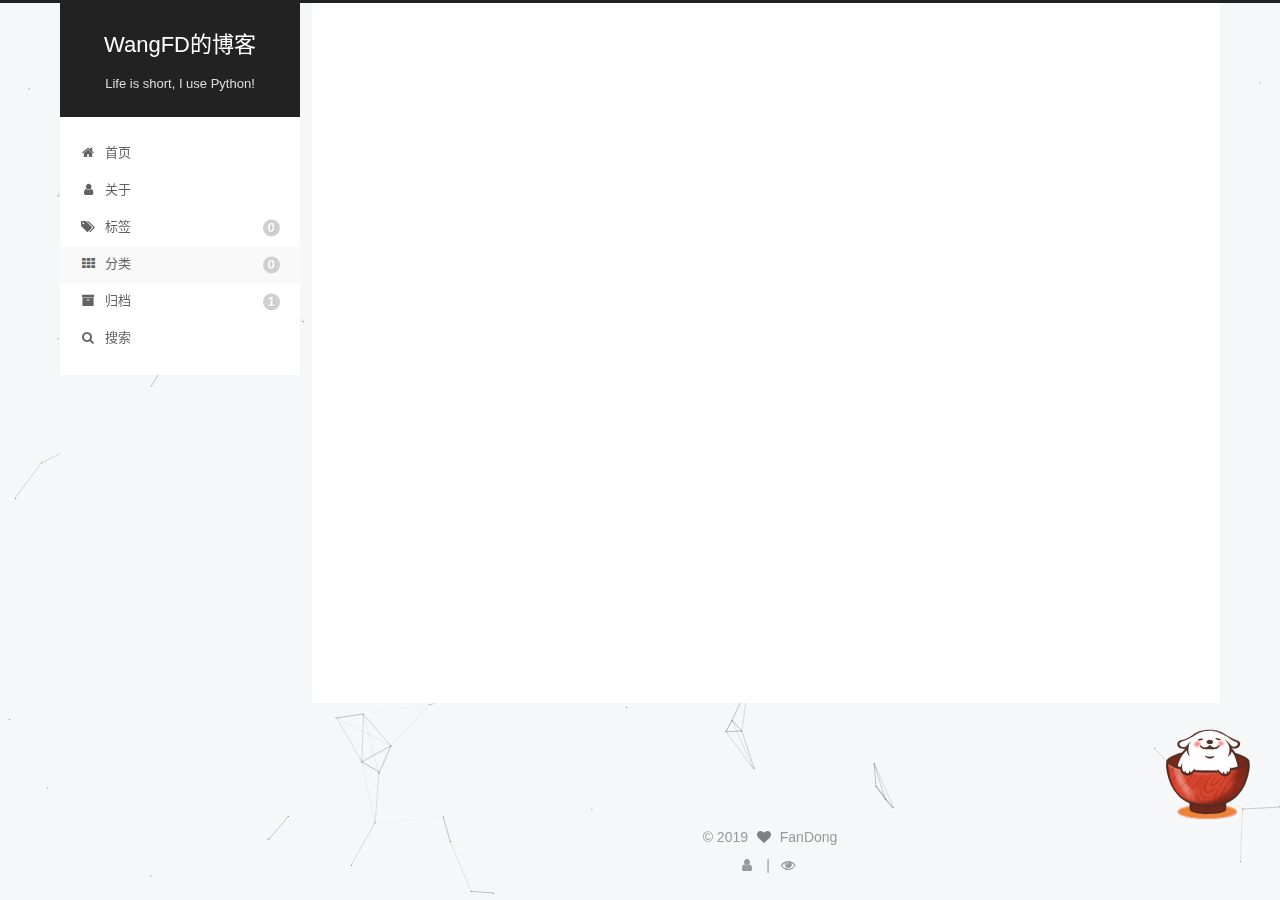
<file: categories/index.html>
<!DOCTYPE html>












  


<html class="theme-next pisces use-motion" lang="zh-CN">
<head><meta name="generator" content="Hexo 3.9.0">
  <meta charset="UTF-8">
<meta http-equiv="X-UA-Compatible" content="IE=edge">
<meta name="viewport" content="width=device-width, initial-scale=1, maximum-scale=2">
<meta name="theme-color" content="#222">












  <link rel="apple-touch-icon" sizes="180x180" href="/images/apple-touch-icon-next.png?v=7.2.0">


  <link rel="icon" type="image/png" sizes="32x32" href="/images/favicon-32x32-next.png?v=7.2.0">


  <link rel="icon" type="image/png" sizes="16x16" href="/images/favicon-16x16-next.png?v=7.2.0">


  <link rel="mask-icon" href="/images/logo.svg?v=7.2.0" color="#222">






<link rel="stylesheet" href="/css/main.css?v=7.2.0">






<link rel="stylesheet" href="/lib/font-awesome/css/font-awesome.min.css?v=4.7.0">








<script id="hexo.configurations">
  var NexT = window.NexT || {};
  var CONFIG = {
    root: '/',
    scheme: 'Pisces',
    version: '7.2.0',
    sidebar: {"position":"left","display":"post","offset":12,"onmobile":false},
    back2top: {"enable":true,"sidebar":false,"scrollpercent":true},
    copycode: {"enable":true,"show_result":true,"style":null},
    fancybox: false,
    mediumzoom: false,
    lazyload: false,
    pangu: false,
    algolia: {
      applicationID: '',
      apiKey: '',
      indexName: '',
      hits: {"per_page":10},
      labels: {"input_placeholder":"Search for Posts","hits_empty":"We didn't find any results for the search: ${query}","hits_stats":"${hits} results found in ${time} ms"}
    },
    localsearch: {"enable":true,"trigger":"auto","top_n_per_article":1,"unescape":false,"preload":false},
    search: {
      root: '/',
      path: 'search.xml'
    },
    tabs: true,
    motion: {"enable":true,"async":false,"transition":{"post_block":"fadeIn","post_header":"slideDownIn","post_body":"slideDownIn","coll_header":"slideLeftIn","sidebar":"slideUpIn"}},
    translation: {
      copy_button: '复制',
      copy_success: '复制成功',
      copy_failure: '复制失败'
    }
  };
</script>

  <meta name="description" content="我不怕千万人阻挡,只怕自己投降!">
<meta property="og:type" content="website">
<meta property="og:title" content="categories">
<meta property="og:url" content="http://www.itjuc.com/categories/index.html">
<meta property="og:site_name" content="WangFD的博客">
<meta property="og:description" content="我不怕千万人阻挡,只怕自己投降!">
<meta property="og:locale" content="zh-CN">
<meta property="og:updated_time" content="2019-07-27T08:23:05.057Z">
<meta name="twitter:card" content="summary">
<meta name="twitter:title" content="categories">
<meta name="twitter:description" content="我不怕千万人阻挡,只怕自己投降!">



  <link rel="alternate" href="/atom.xml" title="WangFD的博客" type="application/atom+xml">



  
  
  <link rel="canonical" href="http://www.itjuc.com/categories/">



<script id="page.configurations">
  CONFIG.page = {
    sidebar: "",
  };
</script>

  
  <title>categories | WangFD的博客</title>
  












  <noscript>
  <style>
  .use-motion .motion-element,
  .use-motion .brand,
  .use-motion .menu-item,
  .sidebar-inner,
  .use-motion .post-block,
  .use-motion .pagination,
  .use-motion .comments,
  .use-motion .post-header,
  .use-motion .post-body,
  .use-motion .collection-title { opacity: initial; }

  .use-motion .logo,
  .use-motion .site-title,
  .use-motion .site-subtitle {
    opacity: initial;
    top: initial;
  }

  .use-motion .logo-line-before i { left: initial; }
  .use-motion .logo-line-after i { right: initial; }
  </style>
</noscript>

</head>

<body itemscope itemtype="http://schema.org/WebPage" lang="zh-CN">

  
  
    
  

  <div class="container sidebar-position-left page-post-detail">
    <div class="headband"></div>

    <header id="header" class="header" itemscope itemtype="http://schema.org/WPHeader">
      <div class="header-inner"><div class="site-brand-wrapper">
  <div class="site-meta">
    

    <div class="custom-logo-site-title">
      <a href="/" class="brand" rel="start">
        <span class="logo-line-before"><i></i></span>
        <span class="site-title">WangFD的博客</span>
        <span class="logo-line-after"><i></i></span>
      </a>
    </div>
    
      
        <p class="site-subtitle">Life is short, I use Python!</p>
      
    
    
  </div>

  <div class="site-nav-toggle">
    <button aria-label="切换导航栏">
      <span class="btn-bar"></span>
      <span class="btn-bar"></span>
      <span class="btn-bar"></span>
    </button>
  </div>
</div>



<nav class="site-nav">
  
    <ul id="menu" class="menu">
      
        
        
        
          
          <li class="menu-item menu-item-home">

    
    
      
    

    
      
    

    <a href="/" rel="section"><i class="menu-item-icon fa fa-fw fa-home"></i> <br>首页</a>

  </li>
        
        
        
          
          <li class="menu-item menu-item-about">

    
    
      
    

    
      
    

    <a href="/about/" rel="section"><i class="menu-item-icon fa fa-fw fa-user"></i> <br>关于</a>

  </li>
        
        
        
          
          <li class="menu-item menu-item-tags">

    
    
      
    

    
      
    

    <a href="/tags/" rel="section"><i class="menu-item-icon fa fa-fw fa-tags"></i> <br>标签<span class="badge">0</span></a>

  </li>
        
        
        
          
          <li class="menu-item menu-item-categories menu-item-active">

    
    
      
    

    
      
    

    <a href="/categories/" rel="section"><i class="menu-item-icon fa fa-fw fa-th"></i> <br>分类<span class="badge">0</span></a>

  </li>
        
        
        
          
          <li class="menu-item menu-item-archives">

    
    
      
    

    
      
    

    <a href="/archives/" rel="section"><i class="menu-item-icon fa fa-fw fa-archive"></i> <br>归档<span class="badge">1</span></a>

  </li>

      
      
        <li class="menu-item menu-item-search">
          <a href="javascript:;" class="popup-trigger">
          
            <i class="menu-item-icon fa fa-search fa-fw"></i> <br>搜索</a>
        </li>
      
    </ul>
  

  

  
    <div class="site-search">
      
  <div class="popup search-popup local-search-popup">
  <div class="local-search-header clearfix">
    <span class="search-icon">
      <i class="fa fa-search"></i>
    </span>
    <span class="popup-btn-close">
      <i class="fa fa-times-circle"></i>
    </span>
    <div class="local-search-input-wrapper">
      <input autocomplete="off" placeholder="搜索..." spellcheck="false" type="text" id="local-search-input">
    </div>
  </div>
  <div id="local-search-result"></div>
</div>



    </div>
  
</nav>



</div>
    </header>

    


    <main id="main" class="main">
      <div class="main-inner">
        <div class="content-wrap">
          
            

    
    
      
      
    
      
      
    
      
      
    
      
      
    
      
      
    
    

  


          
          <div id="content" class="content">
            

  <div id="posts" class="posts-expand">
    
    
    
    <div class="post-block page">
      <header class="post-header">

<h1 class="post-title" itemprop="name headline">categories

</h1>

<div class="post-meta">
  
  



</div>

</header>

      
      
      
      <div class="post-body">
        
        
          
        
      </div>
      
      
      
    </div>
    



    
    
    
  </div>


          </div>
          
  



        </div>
        
          
  
  <div class="sidebar-toggle">
    <div class="sidebar-toggle-line-wrap">
      <span class="sidebar-toggle-line sidebar-toggle-line-first"></span>
      <span class="sidebar-toggle-line sidebar-toggle-line-middle"></span>
      <span class="sidebar-toggle-line sidebar-toggle-line-last"></span>
    </div>
  </div>

  <aside id="sidebar" class="sidebar">
    <div class="sidebar-inner">

      

      

      <div class="site-overview-wrap sidebar-panel sidebar-panel-active">
        <div class="site-overview">

          <div class="site-author motion-element" itemprop="author" itemscope itemtype="http://schema.org/Person">
  
    <img class="site-author-image" itemprop="image" src="/images/avatar.gif" alt="FanDong">
  
  <p class="site-author-name" itemprop="name">FanDong</p>
  <div class="site-description motion-element" itemprop="description">我不怕千万人阻挡,只怕自己投降!</div>
</div>


  <nav class="site-state motion-element">
    
      <div class="site-state-item site-state-posts">
        
          <a href="/archives/">
        
          <span class="site-state-item-count">1</span>
          <span class="site-state-item-name">日志</span>
        </a>
      </div>
    

    

    
  </nav>



  <div class="feed-link motion-element">
    <a href="/atom.xml" rel="alternate">
      <i class="fa fa-rss"></i>RSS
    </a>
  </div>





  <div class="links-of-author motion-element">
    
      <span class="links-of-author-item">
      
      
        
      
      
        
      
        <a href="mailto:w_fandong@163.com" title="E-Mail &rarr; mailto:w_fandong@163.com" rel="noopener" target="_blank"><i class="fa fa-fw fa-envelope"></i>E-Mail</a>
      </span>
    
  </div>



  <div class="cc-license motion-element" itemprop="license">
  
  
    
  
  
  
    <a href="https://creativecommons.org/licenses/by-nc-sa/4.0/" class="cc-opacity" rel="noopener" target="_blank"><img src="/images/cc-by-nc-sa.svg" alt="Creative Commons"></a>
  </div>





          
          
        </div>
      </div>

      

      

    </div>
  </aside>
  <div id="sidebar-dimmer"></div>


        
      </div>
    </main>

    <footer id="footer" class="footer">
      <div class="footer-inner">
        <div class="copyright">&copy; <span itemprop="copyrightYear">2019</span>
  <span class="with-love" id="animate">
    <i class="fa fa-heart"></i>
  </span>
  <span class="author" itemprop="copyrightHolder">FanDong</span>
<script async src="https://busuanzi.ibruce.info/busuanzi/2.3/busuanzi.pure.mini.js"></script>
  

  
</div>









        
<div class="busuanzi-count">
  <script async src="https://busuanzi.ibruce.info/busuanzi/2.3/busuanzi.pure.mini.js"></script>

  
    <span class="post-meta-item-icon">
      <i class="fa fa-user"></i>
    </span>
    <span class="site-uv" title="总访客量">
      <span class="busuanzi-value" id="busuanzi_value_site_uv"></span>
    </span>
  

  
    <span class="post-meta-divider">|</span>
  

  
    <span class="post-meta-item-icon">
      <i class="fa fa-eye"></i>
    </span>
    <span class="site-pv" title="总访问量">
      <span class="busuanzi-value" id="busuanzi_value_site_pv"></span>
    </span>
  
</div>









        
      </div>
    </footer>

    
      <div class="back-to-top">
        <i class="fa fa-arrow-up"></i>
        
          <span id="scrollpercent"><span>0</span>%</span>
        
      </div>
    

    

    

    

  </div>

  

<script>
  if (Object.prototype.toString.call(window.Promise) !== '[object Function]') {
    window.Promise = null;
  }
</script>
















  
  



  
    
    
  
  <script color="0,0,0" opacity="0.5" zindex="-1" count="150" src="/lib/canvas-nest/canvas-nest.min.js"></script>







  
  <script src="/lib/jquery/index.js?v=3.4.1"></script>

  
  <script src="/lib/velocity/velocity.min.js?v=1.2.1"></script>

  
  <script src="/lib/velocity/velocity.ui.min.js?v=1.2.1"></script>




  <script src="/js/utils.js?v=7.2.0"></script>

  <script src="/js/motion.js?v=7.2.0"></script>



  
  


  <script src="/js/affix.js?v=7.2.0"></script>

  <script src="/js/schemes/pisces.js?v=7.2.0"></script>



  
  <script src="/js/scrollspy.js?v=7.2.0"></script>
<script src="/js/post-details.js?v=7.2.0"></script>



  <script src="/js/next-boot.js?v=7.2.0"></script>

  

  

  


  













  <script src="/js/local-search.js?v=7.2.0"></script>












<script>
// GET RESPONSIVE HEIGHT PASSED FROM IFRAME

window.addEventListener("message", function(e) {
  var data = e.data;
  if ((typeof data === 'string') && (data.indexOf('ciu_embed') > -1)) {
    var featureID = data.split(':')[1];
    var height = data.split(':')[2];
    $(`iframe[data-feature=${featureID}]`).height(parseInt(height) + 30);
  }
}, false);
</script>








  

<script src="/live2dw/lib/L2Dwidget.min.js?094cbace49a39548bed64abff5988b05"></script><script>L2Dwidget.init({"pluginRootPath":"live2dw/","pluginJsPath":"lib/","pluginModelPath":"assets/","tagMode":false,"model":{"jsonPath":"/live2dw/assets/wanko.model.json"},"display":{"position":"right","width":150,"height":300},"mobile":{"show":false},"log":false});</script></body>
</html>

<!-- 页面点击小红心 -->
<script type="text/javascript" src="/js/src/clicklove.js"></script>
</file>
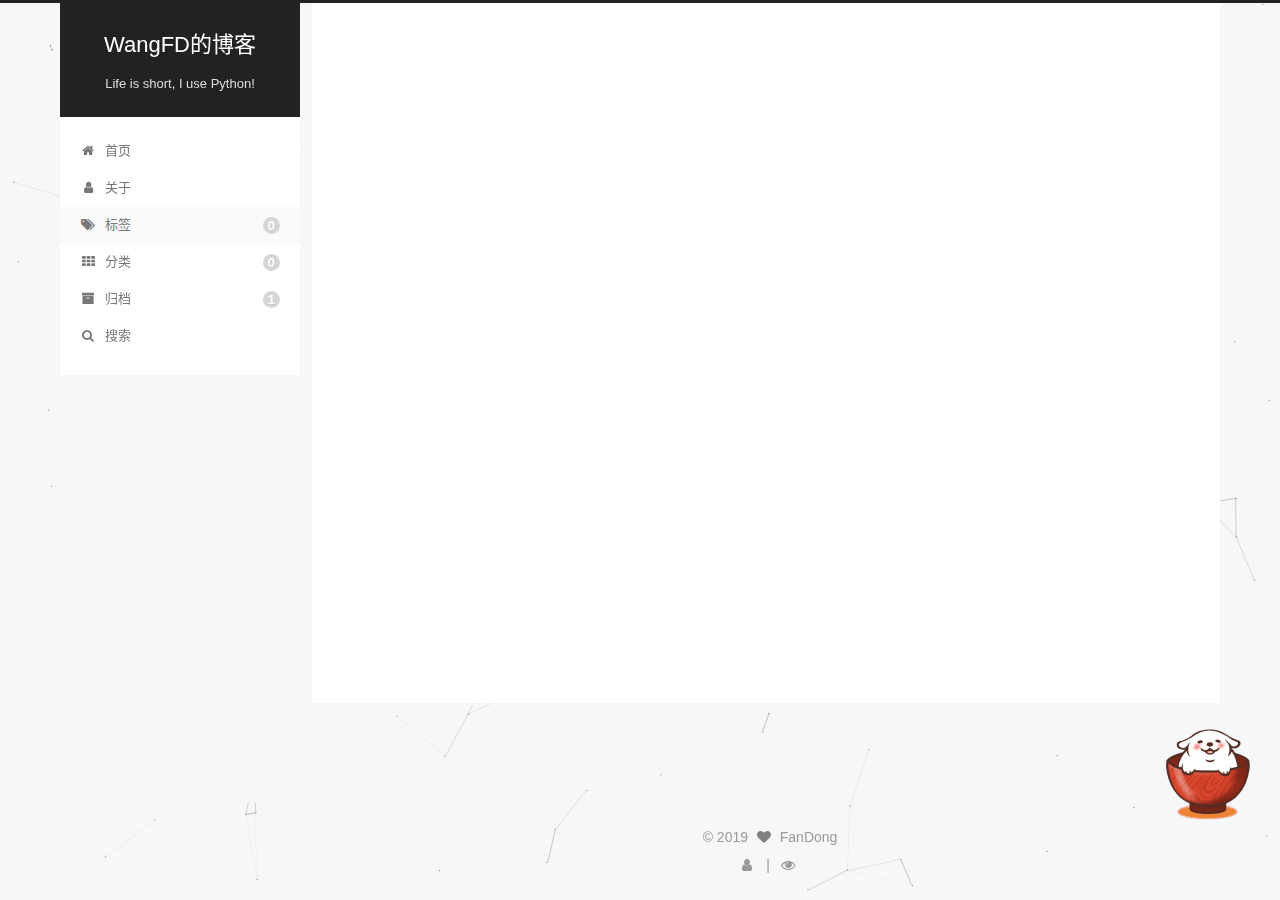
<file: tags/index.html>
<!DOCTYPE html>












  


<html class="theme-next pisces use-motion" lang="zh-CN">
<head><meta name="generator" content="Hexo 3.9.0">
  <meta charset="UTF-8">
<meta http-equiv="X-UA-Compatible" content="IE=edge">
<meta name="viewport" content="width=device-width, initial-scale=1, maximum-scale=2">
<meta name="theme-color" content="#222">












  <link rel="apple-touch-icon" sizes="180x180" href="/images/apple-touch-icon-next.png?v=7.2.0">


  <link rel="icon" type="image/png" sizes="32x32" href="/images/favicon-32x32-next.png?v=7.2.0">


  <link rel="icon" type="image/png" sizes="16x16" href="/images/favicon-16x16-next.png?v=7.2.0">


  <link rel="mask-icon" href="/images/logo.svg?v=7.2.0" color="#222">






<link rel="stylesheet" href="/css/main.css?v=7.2.0">






<link rel="stylesheet" href="/lib/font-awesome/css/font-awesome.min.css?v=4.7.0">








<script id="hexo.configurations">
  var NexT = window.NexT || {};
  var CONFIG = {
    root: '/',
    scheme: 'Pisces',
    version: '7.2.0',
    sidebar: {"position":"left","display":"post","offset":12,"onmobile":false},
    back2top: {"enable":true,"sidebar":false,"scrollpercent":true},
    copycode: {"enable":true,"show_result":true,"style":null},
    fancybox: false,
    mediumzoom: false,
    lazyload: false,
    pangu: false,
    algolia: {
      applicationID: '',
      apiKey: '',
      indexName: '',
      hits: {"per_page":10},
      labels: {"input_placeholder":"Search for Posts","hits_empty":"We didn't find any results for the search: ${query}","hits_stats":"${hits} results found in ${time} ms"}
    },
    localsearch: {"enable":true,"trigger":"auto","top_n_per_article":1,"unescape":false,"preload":false},
    search: {
      root: '/',
      path: 'search.xml'
    },
    tabs: true,
    motion: {"enable":true,"async":false,"transition":{"post_block":"fadeIn","post_header":"slideDownIn","post_body":"slideDownIn","coll_header":"slideLeftIn","sidebar":"slideUpIn"}},
    translation: {
      copy_button: '复制',
      copy_success: '复制成功',
      copy_failure: '复制失败'
    }
  };
</script>

  <meta name="description" content="我不怕千万人阻挡,只怕自己投降!">
<meta property="og:type" content="website">
<meta property="og:title" content="tags">
<meta property="og:url" content="http://www.itjuc.com/tags/index.html">
<meta property="og:site_name" content="WangFD的博客">
<meta property="og:description" content="我不怕千万人阻挡,只怕自己投降!">
<meta property="og:locale" content="zh-CN">
<meta property="og:updated_time" content="2019-07-27T08:23:48.719Z">
<meta name="twitter:card" content="summary">
<meta name="twitter:title" content="tags">
<meta name="twitter:description" content="我不怕千万人阻挡,只怕自己投降!">



  <link rel="alternate" href="/atom.xml" title="WangFD的博客" type="application/atom+xml">



  
  
  <link rel="canonical" href="http://www.itjuc.com/tags/">



<script id="page.configurations">
  CONFIG.page = {
    sidebar: "",
  };
</script>

  
  <title>tags | WangFD的博客</title>
  












  <noscript>
  <style>
  .use-motion .motion-element,
  .use-motion .brand,
  .use-motion .menu-item,
  .sidebar-inner,
  .use-motion .post-block,
  .use-motion .pagination,
  .use-motion .comments,
  .use-motion .post-header,
  .use-motion .post-body,
  .use-motion .collection-title { opacity: initial; }

  .use-motion .logo,
  .use-motion .site-title,
  .use-motion .site-subtitle {
    opacity: initial;
    top: initial;
  }

  .use-motion .logo-line-before i { left: initial; }
  .use-motion .logo-line-after i { right: initial; }
  </style>
</noscript>

</head>

<body itemscope itemtype="http://schema.org/WebPage" lang="zh-CN">

  
  
    
  

  <div class="container sidebar-position-left page-post-detail">
    <div class="headband"></div>

    <header id="header" class="header" itemscope itemtype="http://schema.org/WPHeader">
      <div class="header-inner"><div class="site-brand-wrapper">
  <div class="site-meta">
    

    <div class="custom-logo-site-title">
      <a href="/" class="brand" rel="start">
        <span class="logo-line-before"><i></i></span>
        <span class="site-title">WangFD的博客</span>
        <span class="logo-line-after"><i></i></span>
      </a>
    </div>
    
      
        <p class="site-subtitle">Life is short, I use Python!</p>
      
    
    
  </div>

  <div class="site-nav-toggle">
    <button aria-label="切换导航栏">
      <span class="btn-bar"></span>
      <span class="btn-bar"></span>
      <span class="btn-bar"></span>
    </button>
  </div>
</div>



<nav class="site-nav">
  
    <ul id="menu" class="menu">
      
        
        
        
          
          <li class="menu-item menu-item-home">

    
    
      
    

    
      
    

    <a href="/" rel="section"><i class="menu-item-icon fa fa-fw fa-home"></i> <br>首页</a>

  </li>
        
        
        
          
          <li class="menu-item menu-item-about">

    
    
      
    

    
      
    

    <a href="/about/" rel="section"><i class="menu-item-icon fa fa-fw fa-user"></i> <br>关于</a>

  </li>
        
        
        
          
          <li class="menu-item menu-item-tags menu-item-active">

    
    
      
    

    
      
    

    <a href="/tags/" rel="section"><i class="menu-item-icon fa fa-fw fa-tags"></i> <br>标签<span class="badge">0</span></a>

  </li>
        
        
        
          
          <li class="menu-item menu-item-categories">

    
    
      
    

    
      
    

    <a href="/categories/" rel="section"><i class="menu-item-icon fa fa-fw fa-th"></i> <br>分类<span class="badge">0</span></a>

  </li>
        
        
        
          
          <li class="menu-item menu-item-archives">

    
    
      
    

    
      
    

    <a href="/archives/" rel="section"><i class="menu-item-icon fa fa-fw fa-archive"></i> <br>归档<span class="badge">1</span></a>

  </li>

      
      
        <li class="menu-item menu-item-search">
          <a href="javascript:;" class="popup-trigger">
          
            <i class="menu-item-icon fa fa-search fa-fw"></i> <br>搜索</a>
        </li>
      
    </ul>
  

  

  
    <div class="site-search">
      
  <div class="popup search-popup local-search-popup">
  <div class="local-search-header clearfix">
    <span class="search-icon">
      <i class="fa fa-search"></i>
    </span>
    <span class="popup-btn-close">
      <i class="fa fa-times-circle"></i>
    </span>
    <div class="local-search-input-wrapper">
      <input autocomplete="off" placeholder="搜索..." spellcheck="false" type="text" id="local-search-input">
    </div>
  </div>
  <div id="local-search-result"></div>
</div>



    </div>
  
</nav>



</div>
    </header>

    


    <main id="main" class="main">
      <div class="main-inner">
        <div class="content-wrap">
          
            

    
    
      
      
    
      
      
    
      
      
    
      
      
    
      
      
    
    

  


          
          <div id="content" class="content">
            

  <div id="posts" class="posts-expand">
    
    
    
    <div class="post-block page">
      <header class="post-header">

<h1 class="post-title" itemprop="name headline">tags

</h1>

<div class="post-meta">
  
  



</div>

</header>

      
      
      
      <div class="post-body">
        
        
          
        
      </div>
      
      
      
    </div>
    



    
    
    
  </div>


          </div>
          
  



        </div>
        
          
  
  <div class="sidebar-toggle">
    <div class="sidebar-toggle-line-wrap">
      <span class="sidebar-toggle-line sidebar-toggle-line-first"></span>
      <span class="sidebar-toggle-line sidebar-toggle-line-middle"></span>
      <span class="sidebar-toggle-line sidebar-toggle-line-last"></span>
    </div>
  </div>

  <aside id="sidebar" class="sidebar">
    <div class="sidebar-inner">

      

      

      <div class="site-overview-wrap sidebar-panel sidebar-panel-active">
        <div class="site-overview">

          <div class="site-author motion-element" itemprop="author" itemscope itemtype="http://schema.org/Person">
  
    <img class="site-author-image" itemprop="image" src="/images/avatar.gif" alt="FanDong">
  
  <p class="site-author-name" itemprop="name">FanDong</p>
  <div class="site-description motion-element" itemprop="description">我不怕千万人阻挡,只怕自己投降!</div>
</div>


  <nav class="site-state motion-element">
    
      <div class="site-state-item site-state-posts">
        
          <a href="/archives/">
        
          <span class="site-state-item-count">1</span>
          <span class="site-state-item-name">日志</span>
        </a>
      </div>
    

    

    
  </nav>



  <div class="feed-link motion-element">
    <a href="/atom.xml" rel="alternate">
      <i class="fa fa-rss"></i>RSS
    </a>
  </div>





  <div class="links-of-author motion-element">
    
      <span class="links-of-author-item">
      
      
        
      
      
        
      
        <a href="mailto:w_fandong@163.com" title="E-Mail &rarr; mailto:w_fandong@163.com" rel="noopener" target="_blank"><i class="fa fa-fw fa-envelope"></i>E-Mail</a>
      </span>
    
  </div>



  <div class="cc-license motion-element" itemprop="license">
  
  
    
  
  
  
    <a href="https://creativecommons.org/licenses/by-nc-sa/4.0/" class="cc-opacity" rel="noopener" target="_blank"><img src="/images/cc-by-nc-sa.svg" alt="Creative Commons"></a>
  </div>





          
          
        </div>
      </div>

      

      

    </div>
  </aside>
  <div id="sidebar-dimmer"></div>


        
      </div>
    </main>

    <footer id="footer" class="footer">
      <div class="footer-inner">
        <div class="copyright">&copy; <span itemprop="copyrightYear">2019</span>
  <span class="with-love" id="animate">
    <i class="fa fa-heart"></i>
  </span>
  <span class="author" itemprop="copyrightHolder">FanDong</span>
<script async src="https://busuanzi.ibruce.info/busuanzi/2.3/busuanzi.pure.mini.js"></script>
  

  
</div>









        
<div class="busuanzi-count">
  <script async src="https://busuanzi.ibruce.info/busuanzi/2.3/busuanzi.pure.mini.js"></script>

  
    <span class="post-meta-item-icon">
      <i class="fa fa-user"></i>
    </span>
    <span class="site-uv" title="总访客量">
      <span class="busuanzi-value" id="busuanzi_value_site_uv"></span>
    </span>
  

  
    <span class="post-meta-divider">|</span>
  

  
    <span class="post-meta-item-icon">
      <i class="fa fa-eye"></i>
    </span>
    <span class="site-pv" title="总访问量">
      <span class="busuanzi-value" id="busuanzi_value_site_pv"></span>
    </span>
  
</div>









        
      </div>
    </footer>

    
      <div class="back-to-top">
        <i class="fa fa-arrow-up"></i>
        
          <span id="scrollpercent"><span>0</span>%</span>
        
      </div>
    

    

    

    

  </div>

  

<script>
  if (Object.prototype.toString.call(window.Promise) !== '[object Function]') {
    window.Promise = null;
  }
</script>
















  
  



  
    
    
  
  <script color="0,0,0" opacity="0.5" zindex="-1" count="150" src="/lib/canvas-nest/canvas-nest.min.js"></script>







  
  <script src="/lib/jquery/index.js?v=3.4.1"></script>

  
  <script src="/lib/velocity/velocity.min.js?v=1.2.1"></script>

  
  <script src="/lib/velocity/velocity.ui.min.js?v=1.2.1"></script>




  <script src="/js/utils.js?v=7.2.0"></script>

  <script src="/js/motion.js?v=7.2.0"></script>



  
  


  <script src="/js/affix.js?v=7.2.0"></script>

  <script src="/js/schemes/pisces.js?v=7.2.0"></script>



  
  <script src="/js/scrollspy.js?v=7.2.0"></script>
<script src="/js/post-details.js?v=7.2.0"></script>



  <script src="/js/next-boot.js?v=7.2.0"></script>

  

  

  


  













  <script src="/js/local-search.js?v=7.2.0"></script>












<script>
// GET RESPONSIVE HEIGHT PASSED FROM IFRAME

window.addEventListener("message", function(e) {
  var data = e.data;
  if ((typeof data === 'string') && (data.indexOf('ciu_embed') > -1)) {
    var featureID = data.split(':')[1];
    var height = data.split(':')[2];
    $(`iframe[data-feature=${featureID}]`).height(parseInt(height) + 30);
  }
}, false);
</script>








  

<script src="/live2dw/lib/L2Dwidget.min.js?094cbace49a39548bed64abff5988b05"></script><script>L2Dwidget.init({"pluginRootPath":"live2dw/","pluginJsPath":"lib/","pluginModelPath":"assets/","tagMode":false,"model":{"jsonPath":"/live2dw/assets/wanko.model.json"},"display":{"position":"right","width":150,"height":300},"mobile":{"show":false},"log":false});</script></body>
</html>

<!-- 页面点击小红心 -->
<script type="text/javascript" src="/js/src/clicklove.js"></script>
</file>
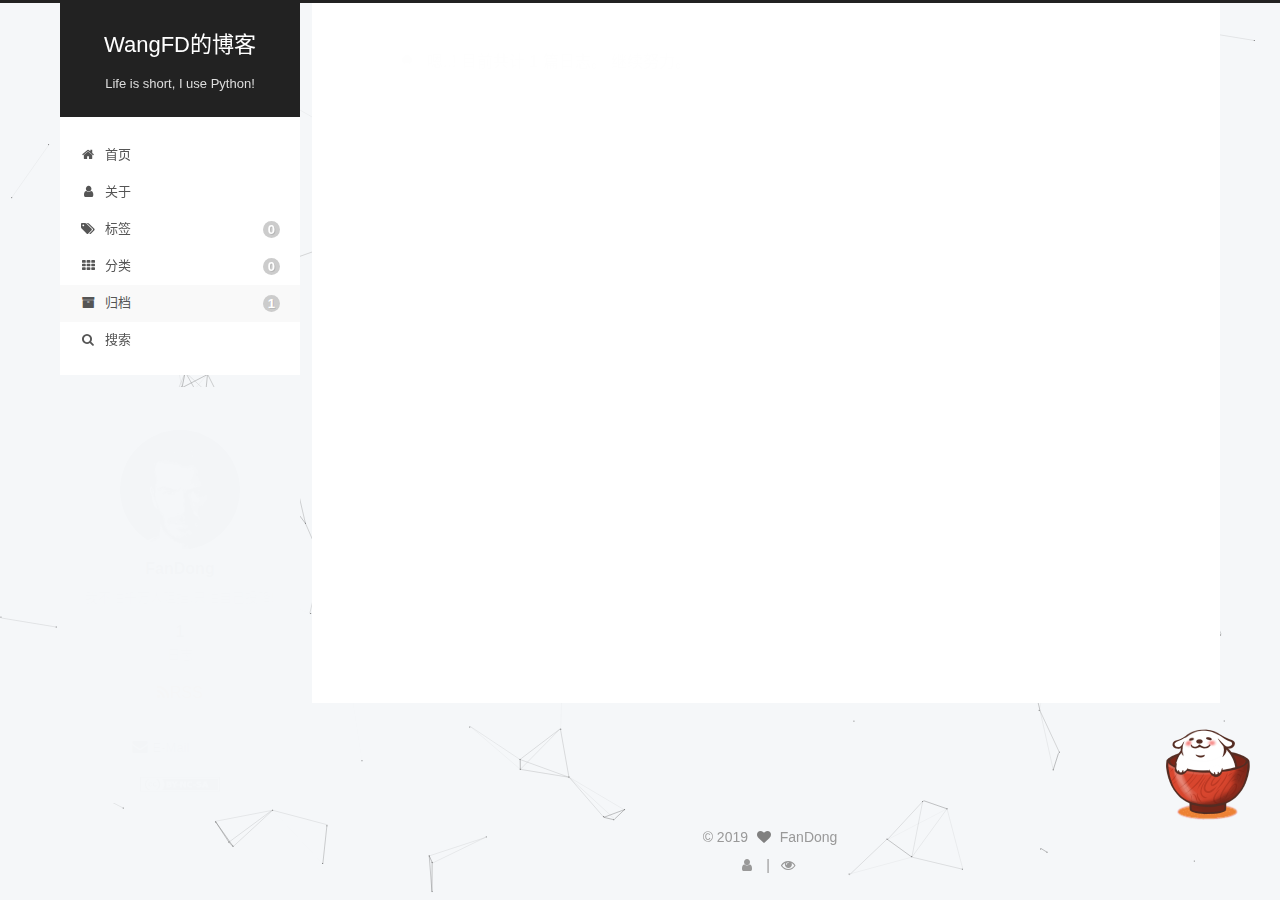
<file: archives/2019/index.html>
<!DOCTYPE html>












  


<html class="theme-next pisces use-motion" lang="zh-CN">
<head><meta name="generator" content="Hexo 3.9.0">
  <meta charset="UTF-8">
<meta http-equiv="X-UA-Compatible" content="IE=edge">
<meta name="viewport" content="width=device-width, initial-scale=1, maximum-scale=2">
<meta name="theme-color" content="#222">












  <link rel="apple-touch-icon" sizes="180x180" href="/images/apple-touch-icon-next.png?v=7.2.0">


  <link rel="icon" type="image/png" sizes="32x32" href="/images/favicon-32x32-next.png?v=7.2.0">


  <link rel="icon" type="image/png" sizes="16x16" href="/images/favicon-16x16-next.png?v=7.2.0">


  <link rel="mask-icon" href="/images/logo.svg?v=7.2.0" color="#222">






<link rel="stylesheet" href="/css/main.css?v=7.2.0">






<link rel="stylesheet" href="/lib/font-awesome/css/font-awesome.min.css?v=4.7.0">








<script id="hexo.configurations">
  var NexT = window.NexT || {};
  var CONFIG = {
    root: '/',
    scheme: 'Pisces',
    version: '7.2.0',
    sidebar: {"position":"left","display":"post","offset":12,"onmobile":false},
    back2top: {"enable":true,"sidebar":false,"scrollpercent":true},
    copycode: {"enable":true,"show_result":true,"style":null},
    fancybox: false,
    mediumzoom: false,
    lazyload: false,
    pangu: false,
    algolia: {
      applicationID: '',
      apiKey: '',
      indexName: '',
      hits: {"per_page":10},
      labels: {"input_placeholder":"Search for Posts","hits_empty":"We didn't find any results for the search: ${query}","hits_stats":"${hits} results found in ${time} ms"}
    },
    localsearch: {"enable":true,"trigger":"auto","top_n_per_article":1,"unescape":false,"preload":false},
    search: {
      root: '/',
      path: 'search.xml'
    },
    tabs: true,
    motion: {"enable":true,"async":false,"transition":{"post_block":"fadeIn","post_header":"slideDownIn","post_body":"slideDownIn","coll_header":"slideLeftIn","sidebar":"slideUpIn"}},
    translation: {
      copy_button: '复制',
      copy_success: '复制成功',
      copy_failure: '复制失败'
    }
  };
</script>

  <meta name="description" content="我不怕千万人阻挡,只怕自己投降!">
<meta property="og:type" content="website">
<meta property="og:title" content="WangFD的博客">
<meta property="og:url" content="http://www.itjuc.com/archives/2019/index.html">
<meta property="og:site_name" content="WangFD的博客">
<meta property="og:description" content="我不怕千万人阻挡,只怕自己投降!">
<meta property="og:locale" content="zh-CN">
<meta name="twitter:card" content="summary">
<meta name="twitter:title" content="WangFD的博客">
<meta name="twitter:description" content="我不怕千万人阻挡,只怕自己投降!">



  <link rel="alternate" href="/atom.xml" title="WangFD的博客" type="application/atom+xml">



  
  
  <link rel="canonical" href="http://www.itjuc.com/archives/2019/">



<script id="page.configurations">
  CONFIG.page = {
    sidebar: "",
  };
</script>

  
  <title>归档 | WangFD的博客</title>
  












  <noscript>
  <style>
  .use-motion .motion-element,
  .use-motion .brand,
  .use-motion .menu-item,
  .sidebar-inner,
  .use-motion .post-block,
  .use-motion .pagination,
  .use-motion .comments,
  .use-motion .post-header,
  .use-motion .post-body,
  .use-motion .collection-title { opacity: initial; }

  .use-motion .logo,
  .use-motion .site-title,
  .use-motion .site-subtitle {
    opacity: initial;
    top: initial;
  }

  .use-motion .logo-line-before i { left: initial; }
  .use-motion .logo-line-after i { right: initial; }
  </style>
</noscript>

</head>

<body itemscope itemtype="http://schema.org/WebPage" lang="zh-CN">

  
  
    
  

  <div class="container sidebar-position-left page-archive">
    <div class="headband"></div>

    <header id="header" class="header" itemscope itemtype="http://schema.org/WPHeader">
      <div class="header-inner"><div class="site-brand-wrapper">
  <div class="site-meta">
    

    <div class="custom-logo-site-title">
      <a href="/" class="brand" rel="start">
        <span class="logo-line-before"><i></i></span>
        <span class="site-title">WangFD的博客</span>
        <span class="logo-line-after"><i></i></span>
      </a>
    </div>
    
      
        <p class="site-subtitle">Life is short, I use Python!</p>
      
    
    
  </div>

  <div class="site-nav-toggle">
    <button aria-label="切换导航栏">
      <span class="btn-bar"></span>
      <span class="btn-bar"></span>
      <span class="btn-bar"></span>
    </button>
  </div>
</div>



<nav class="site-nav">
  
    <ul id="menu" class="menu">
      
        
        
        
          
          <li class="menu-item menu-item-home">

    
    
      
    

    
      
    

    <a href="/" rel="section"><i class="menu-item-icon fa fa-fw fa-home"></i> <br>首页</a>

  </li>
        
        
        
          
          <li class="menu-item menu-item-about">

    
    
      
    

    
      
    

    <a href="/about/" rel="section"><i class="menu-item-icon fa fa-fw fa-user"></i> <br>关于</a>

  </li>
        
        
        
          
          <li class="menu-item menu-item-tags">

    
    
      
    

    
      
    

    <a href="/tags/" rel="section"><i class="menu-item-icon fa fa-fw fa-tags"></i> <br>标签<span class="badge">0</span></a>

  </li>
        
        
        
          
          <li class="menu-item menu-item-categories">

    
    
      
    

    
      
    

    <a href="/categories/" rel="section"><i class="menu-item-icon fa fa-fw fa-th"></i> <br>分类<span class="badge">0</span></a>

  </li>
        
        
        
          
          <li class="menu-item menu-item-archives menu-item-active">

    
    
      
    

    
      
    

    <a href="/archives/" rel="section"><i class="menu-item-icon fa fa-fw fa-archive"></i> <br>归档<span class="badge">1</span></a>

  </li>

      
      
        <li class="menu-item menu-item-search">
          <a href="javascript:;" class="popup-trigger">
          
            <i class="menu-item-icon fa fa-search fa-fw"></i> <br>搜索</a>
        </li>
      
    </ul>
  

  

  
    <div class="site-search">
      
  <div class="popup search-popup local-search-popup">
  <div class="local-search-header clearfix">
    <span class="search-icon">
      <i class="fa fa-search"></i>
    </span>
    <span class="popup-btn-close">
      <i class="fa fa-times-circle"></i>
    </span>
    <div class="local-search-input-wrapper">
      <input autocomplete="off" placeholder="搜索..." spellcheck="false" type="text" id="local-search-input">
    </div>
  </div>
  <div id="local-search-result"></div>
</div>



    </div>
  
</nav>



</div>
    </header>

    


    <main id="main" class="main">
      <div class="main-inner">
        <div class="content-wrap">
          
            

    
    
      
      
    
      
      
    
      
      
    
      
      
    
      
      
    
    

  


          
          <div id="content" class="content">
            

  
  
  
  <div class="post-block archive">
    <div id="posts" class="posts-collapse">
      <span class="archive-move-on"></span>

      
      <span class="archive-page-counter">
        
        
        
          
        
        嗯..! 目前共计 1 篇日志。 继续努力。
      </span>
      

      

        
        
        

        
          
          <div class="collection-title">
            <h1 class="archive-year" id="archive-year-2019">2019</h1>
          </div>
        
        

        

  <article class="post post-type-normal" itemscope itemtype="http://schema.org/Article">
    <header class="post-header">

      <h2 class="post-title">
        
          <a class="post-title-link" href="/2019/07/27/hello-world/" itemprop="url">
            
              <span itemprop="name">Hello World</span>
            
          </a>
        
      </h2>

      <div class="post-meta">
        <time class="post-time" itemprop="dateCreated" datetime="2019-07-27T14:46:45+08:00" content="2019-07-27">
          07-27
        </time>
      </div>

    </header>
  </article>



      

    </div>
  </div>
  
  
  

  



          </div>
          

        </div>
        
          
  
  <div class="sidebar-toggle">
    <div class="sidebar-toggle-line-wrap">
      <span class="sidebar-toggle-line sidebar-toggle-line-first"></span>
      <span class="sidebar-toggle-line sidebar-toggle-line-middle"></span>
      <span class="sidebar-toggle-line sidebar-toggle-line-last"></span>
    </div>
  </div>

  <aside id="sidebar" class="sidebar">
    <div class="sidebar-inner">

      

      

      <div class="site-overview-wrap sidebar-panel sidebar-panel-active">
        <div class="site-overview">

          <div class="site-author motion-element" itemprop="author" itemscope itemtype="http://schema.org/Person">
  
    <img class="site-author-image" itemprop="image" src="/images/avatar.gif" alt="FanDong">
  
  <p class="site-author-name" itemprop="name">FanDong</p>
  <div class="site-description motion-element" itemprop="description">我不怕千万人阻挡,只怕自己投降!</div>
</div>


  <nav class="site-state motion-element">
    
      <div class="site-state-item site-state-posts">
        
          <a href="/archives/">
        
          <span class="site-state-item-count">1</span>
          <span class="site-state-item-name">日志</span>
        </a>
      </div>
    

    

    
  </nav>



  <div class="feed-link motion-element">
    <a href="/atom.xml" rel="alternate">
      <i class="fa fa-rss"></i>RSS
    </a>
  </div>





  <div class="links-of-author motion-element">
    
      <span class="links-of-author-item">
      
      
        
      
      
        
      
        <a href="mailto:w_fandong@163.com" title="E-Mail &rarr; mailto:w_fandong@163.com" rel="noopener" target="_blank"><i class="fa fa-fw fa-envelope"></i>E-Mail</a>
      </span>
    
  </div>



  <div class="cc-license motion-element" itemprop="license">
  
  
    
  
  
  
    <a href="https://creativecommons.org/licenses/by-nc-sa/4.0/" class="cc-opacity" rel="noopener" target="_blank"><img src="/images/cc-by-nc-sa.svg" alt="Creative Commons"></a>
  </div>





          
          
        </div>
      </div>

      

      

    </div>
  </aside>
  <div id="sidebar-dimmer"></div>


        
      </div>
    </main>

    <footer id="footer" class="footer">
      <div class="footer-inner">
        <div class="copyright">&copy; <span itemprop="copyrightYear">2019</span>
  <span class="with-love" id="animate">
    <i class="fa fa-heart"></i>
  </span>
  <span class="author" itemprop="copyrightHolder">FanDong</span>
<script async src="https://busuanzi.ibruce.info/busuanzi/2.3/busuanzi.pure.mini.js"></script>
  

  
</div>









        
<div class="busuanzi-count">
  <script async src="https://busuanzi.ibruce.info/busuanzi/2.3/busuanzi.pure.mini.js"></script>

  
    <span class="post-meta-item-icon">
      <i class="fa fa-user"></i>
    </span>
    <span class="site-uv" title="总访客量">
      <span class="busuanzi-value" id="busuanzi_value_site_uv"></span>
    </span>
  

  
    <span class="post-meta-divider">|</span>
  

  
    <span class="post-meta-item-icon">
      <i class="fa fa-eye"></i>
    </span>
    <span class="site-pv" title="总访问量">
      <span class="busuanzi-value" id="busuanzi_value_site_pv"></span>
    </span>
  
</div>









        
      </div>
    </footer>

    
      <div class="back-to-top">
        <i class="fa fa-arrow-up"></i>
        
          <span id="scrollpercent"><span>0</span>%</span>
        
      </div>
    

    

    

    

  </div>

  

<script>
  if (Object.prototype.toString.call(window.Promise) !== '[object Function]') {
    window.Promise = null;
  }
</script>
















  
  



  
    
    
  
  <script color="0,0,0" opacity="0.5" zindex="-1" count="150" src="/lib/canvas-nest/canvas-nest.min.js"></script>







  
  <script src="/lib/jquery/index.js?v=3.4.1"></script>

  
  <script src="/lib/velocity/velocity.min.js?v=1.2.1"></script>

  
  <script src="/lib/velocity/velocity.ui.min.js?v=1.2.1"></script>




  <script src="/js/utils.js?v=7.2.0"></script>

  <script src="/js/motion.js?v=7.2.0"></script>



  
  


  <script src="/js/affix.js?v=7.2.0"></script>

  <script src="/js/schemes/pisces.js?v=7.2.0"></script>



  

  <script src="/js/next-boot.js?v=7.2.0"></script>

  

  

  


  













  <script src="/js/local-search.js?v=7.2.0"></script>












<script>
// GET RESPONSIVE HEIGHT PASSED FROM IFRAME

window.addEventListener("message", function(e) {
  var data = e.data;
  if ((typeof data === 'string') && (data.indexOf('ciu_embed') > -1)) {
    var featureID = data.split(':')[1];
    var height = data.split(':')[2];
    $(`iframe[data-feature=${featureID}]`).height(parseInt(height) + 30);
  }
}, false);
</script>








  

<script src="/live2dw/lib/L2Dwidget.min.js?094cbace49a39548bed64abff5988b05"></script><script>L2Dwidget.init({"pluginRootPath":"live2dw/","pluginJsPath":"lib/","pluginModelPath":"assets/","tagMode":false,"model":{"jsonPath":"/live2dw/assets/wanko.model.json"},"display":{"position":"right","width":150,"height":300},"mobile":{"show":false},"log":false});</script></body>
</html>

<!-- 页面点击小红心 -->
<script type="text/javascript" src="/js/src/clicklove.js"></script>
</file>
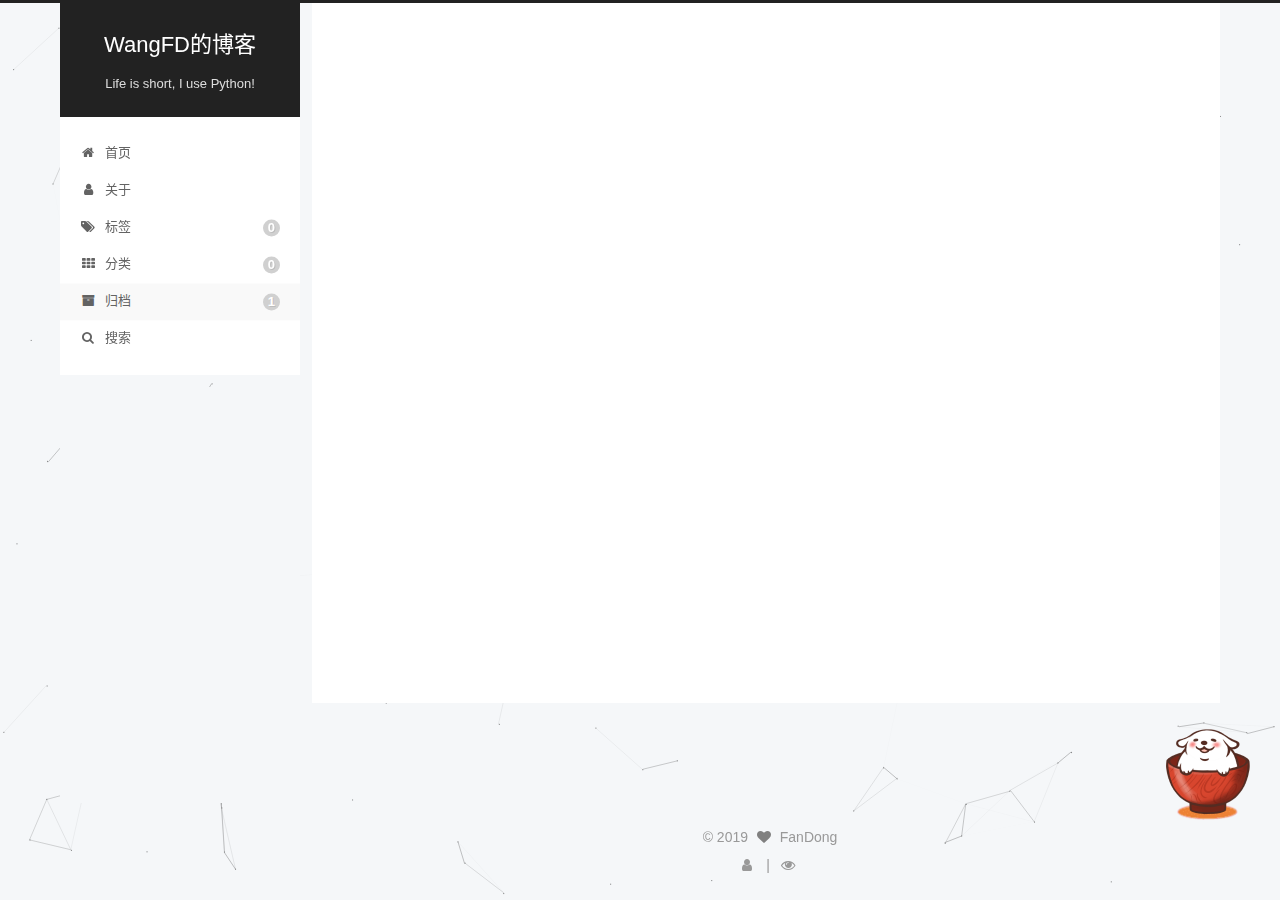
<file: archives/2019/07/index.html>
<!DOCTYPE html>












  


<html class="theme-next pisces use-motion" lang="zh-CN">
<head><meta name="generator" content="Hexo 3.9.0">
  <meta charset="UTF-8">
<meta http-equiv="X-UA-Compatible" content="IE=edge">
<meta name="viewport" content="width=device-width, initial-scale=1, maximum-scale=2">
<meta name="theme-color" content="#222">












  <link rel="apple-touch-icon" sizes="180x180" href="/images/apple-touch-icon-next.png?v=7.2.0">


  <link rel="icon" type="image/png" sizes="32x32" href="/images/favicon-32x32-next.png?v=7.2.0">


  <link rel="icon" type="image/png" sizes="16x16" href="/images/favicon-16x16-next.png?v=7.2.0">


  <link rel="mask-icon" href="/images/logo.svg?v=7.2.0" color="#222">






<link rel="stylesheet" href="/css/main.css?v=7.2.0">






<link rel="stylesheet" href="/lib/font-awesome/css/font-awesome.min.css?v=4.7.0">








<script id="hexo.configurations">
  var NexT = window.NexT || {};
  var CONFIG = {
    root: '/',
    scheme: 'Pisces',
    version: '7.2.0',
    sidebar: {"position":"left","display":"post","offset":12,"onmobile":false},
    back2top: {"enable":true,"sidebar":false,"scrollpercent":true},
    copycode: {"enable":true,"show_result":true,"style":null},
    fancybox: false,
    mediumzoom: false,
    lazyload: false,
    pangu: false,
    algolia: {
      applicationID: '',
      apiKey: '',
      indexName: '',
      hits: {"per_page":10},
      labels: {"input_placeholder":"Search for Posts","hits_empty":"We didn't find any results for the search: ${query}","hits_stats":"${hits} results found in ${time} ms"}
    },
    localsearch: {"enable":true,"trigger":"auto","top_n_per_article":1,"unescape":false,"preload":false},
    search: {
      root: '/',
      path: 'search.xml'
    },
    tabs: true,
    motion: {"enable":true,"async":false,"transition":{"post_block":"fadeIn","post_header":"slideDownIn","post_body":"slideDownIn","coll_header":"slideLeftIn","sidebar":"slideUpIn"}},
    translation: {
      copy_button: '复制',
      copy_success: '复制成功',
      copy_failure: '复制失败'
    }
  };
</script>

  <meta name="description" content="我不怕千万人阻挡,只怕自己投降!">
<meta property="og:type" content="website">
<meta property="og:title" content="WangFD的博客">
<meta property="og:url" content="http://www.itjuc.com/archives/2019/07/index.html">
<meta property="og:site_name" content="WangFD的博客">
<meta property="og:description" content="我不怕千万人阻挡,只怕自己投降!">
<meta property="og:locale" content="zh-CN">
<meta name="twitter:card" content="summary">
<meta name="twitter:title" content="WangFD的博客">
<meta name="twitter:description" content="我不怕千万人阻挡,只怕自己投降!">



  <link rel="alternate" href="/atom.xml" title="WangFD的博客" type="application/atom+xml">



  
  
  <link rel="canonical" href="http://www.itjuc.com/archives/2019/07/">



<script id="page.configurations">
  CONFIG.page = {
    sidebar: "",
  };
</script>

  
  <title>归档 | WangFD的博客</title>
  












  <noscript>
  <style>
  .use-motion .motion-element,
  .use-motion .brand,
  .use-motion .menu-item,
  .sidebar-inner,
  .use-motion .post-block,
  .use-motion .pagination,
  .use-motion .comments,
  .use-motion .post-header,
  .use-motion .post-body,
  .use-motion .collection-title { opacity: initial; }

  .use-motion .logo,
  .use-motion .site-title,
  .use-motion .site-subtitle {
    opacity: initial;
    top: initial;
  }

  .use-motion .logo-line-before i { left: initial; }
  .use-motion .logo-line-after i { right: initial; }
  </style>
</noscript>

</head>

<body itemscope itemtype="http://schema.org/WebPage" lang="zh-CN">

  
  
    
  

  <div class="container sidebar-position-left page-archive">
    <div class="headband"></div>

    <header id="header" class="header" itemscope itemtype="http://schema.org/WPHeader">
      <div class="header-inner"><div class="site-brand-wrapper">
  <div class="site-meta">
    

    <div class="custom-logo-site-title">
      <a href="/" class="brand" rel="start">
        <span class="logo-line-before"><i></i></span>
        <span class="site-title">WangFD的博客</span>
        <span class="logo-line-after"><i></i></span>
      </a>
    </div>
    
      
        <p class="site-subtitle">Life is short, I use Python!</p>
      
    
    
  </div>

  <div class="site-nav-toggle">
    <button aria-label="切换导航栏">
      <span class="btn-bar"></span>
      <span class="btn-bar"></span>
      <span class="btn-bar"></span>
    </button>
  </div>
</div>



<nav class="site-nav">
  
    <ul id="menu" class="menu">
      
        
        
        
          
          <li class="menu-item menu-item-home">

    
    
      
    

    
      
    

    <a href="/" rel="section"><i class="menu-item-icon fa fa-fw fa-home"></i> <br>首页</a>

  </li>
        
        
        
          
          <li class="menu-item menu-item-about">

    
    
      
    

    
      
    

    <a href="/about/" rel="section"><i class="menu-item-icon fa fa-fw fa-user"></i> <br>关于</a>

  </li>
        
        
        
          
          <li class="menu-item menu-item-tags">

    
    
      
    

    
      
    

    <a href="/tags/" rel="section"><i class="menu-item-icon fa fa-fw fa-tags"></i> <br>标签<span class="badge">0</span></a>

  </li>
        
        
        
          
          <li class="menu-item menu-item-categories">

    
    
      
    

    
      
    

    <a href="/categories/" rel="section"><i class="menu-item-icon fa fa-fw fa-th"></i> <br>分类<span class="badge">0</span></a>

  </li>
        
        
        
          
          <li class="menu-item menu-item-archives menu-item-active">

    
    
      
    

    
      
    

    <a href="/archives/" rel="section"><i class="menu-item-icon fa fa-fw fa-archive"></i> <br>归档<span class="badge">1</span></a>

  </li>

      
      
        <li class="menu-item menu-item-search">
          <a href="javascript:;" class="popup-trigger">
          
            <i class="menu-item-icon fa fa-search fa-fw"></i> <br>搜索</a>
        </li>
      
    </ul>
  

  

  
    <div class="site-search">
      
  <div class="popup search-popup local-search-popup">
  <div class="local-search-header clearfix">
    <span class="search-icon">
      <i class="fa fa-search"></i>
    </span>
    <span class="popup-btn-close">
      <i class="fa fa-times-circle"></i>
    </span>
    <div class="local-search-input-wrapper">
      <input autocomplete="off" placeholder="搜索..." spellcheck="false" type="text" id="local-search-input">
    </div>
  </div>
  <div id="local-search-result"></div>
</div>



    </div>
  
</nav>



</div>
    </header>

    


    <main id="main" class="main">
      <div class="main-inner">
        <div class="content-wrap">
          
            

    
    
      
      
    
      
      
    
      
      
    
      
      
    
      
      
    
    

  


          
          <div id="content" class="content">
            

  
  
  
  <div class="post-block archive">
    <div id="posts" class="posts-collapse">
      <span class="archive-move-on"></span>

      
      <span class="archive-page-counter">
        
        
        
          
        
        嗯..! 目前共计 1 篇日志。 继续努力。
      </span>
      

      

        
        
        

        
          
          <div class="collection-title">
            <h1 class="archive-year" id="archive-year-2019">2019</h1>
          </div>
        
        

        

  <article class="post post-type-normal" itemscope itemtype="http://schema.org/Article">
    <header class="post-header">

      <h2 class="post-title">
        
          <a class="post-title-link" href="/2019/07/27/hello-world/" itemprop="url">
            
              <span itemprop="name">Hello World</span>
            
          </a>
        
      </h2>

      <div class="post-meta">
        <time class="post-time" itemprop="dateCreated" datetime="2019-07-27T14:46:45+08:00" content="2019-07-27">
          07-27
        </time>
      </div>

    </header>
  </article>



      

    </div>
  </div>
  
  
  

  



          </div>
          

        </div>
        
          
  
  <div class="sidebar-toggle">
    <div class="sidebar-toggle-line-wrap">
      <span class="sidebar-toggle-line sidebar-toggle-line-first"></span>
      <span class="sidebar-toggle-line sidebar-toggle-line-middle"></span>
      <span class="sidebar-toggle-line sidebar-toggle-line-last"></span>
    </div>
  </div>

  <aside id="sidebar" class="sidebar">
    <div class="sidebar-inner">

      

      

      <div class="site-overview-wrap sidebar-panel sidebar-panel-active">
        <div class="site-overview">

          <div class="site-author motion-element" itemprop="author" itemscope itemtype="http://schema.org/Person">
  
    <img class="site-author-image" itemprop="image" src="/images/avatar.gif" alt="FanDong">
  
  <p class="site-author-name" itemprop="name">FanDong</p>
  <div class="site-description motion-element" itemprop="description">我不怕千万人阻挡,只怕自己投降!</div>
</div>


  <nav class="site-state motion-element">
    
      <div class="site-state-item site-state-posts">
        
          <a href="/archives/">
        
          <span class="site-state-item-count">1</span>
          <span class="site-state-item-name">日志</span>
        </a>
      </div>
    

    

    
  </nav>



  <div class="feed-link motion-element">
    <a href="/atom.xml" rel="alternate">
      <i class="fa fa-rss"></i>RSS
    </a>
  </div>





  <div class="links-of-author motion-element">
    
      <span class="links-of-author-item">
      
      
        
      
      
        
      
        <a href="mailto:w_fandong@163.com" title="E-Mail &rarr; mailto:w_fandong@163.com" rel="noopener" target="_blank"><i class="fa fa-fw fa-envelope"></i>E-Mail</a>
      </span>
    
  </div>



  <div class="cc-license motion-element" itemprop="license">
  
  
    
  
  
  
    <a href="https://creativecommons.org/licenses/by-nc-sa/4.0/" class="cc-opacity" rel="noopener" target="_blank"><img src="/images/cc-by-nc-sa.svg" alt="Creative Commons"></a>
  </div>





          
          
        </div>
      </div>

      

      

    </div>
  </aside>
  <div id="sidebar-dimmer"></div>


        
      </div>
    </main>

    <footer id="footer" class="footer">
      <div class="footer-inner">
        <div class="copyright">&copy; <span itemprop="copyrightYear">2019</span>
  <span class="with-love" id="animate">
    <i class="fa fa-heart"></i>
  </span>
  <span class="author" itemprop="copyrightHolder">FanDong</span>
<script async src="https://busuanzi.ibruce.info/busuanzi/2.3/busuanzi.pure.mini.js"></script>
  

  
</div>









        
<div class="busuanzi-count">
  <script async src="https://busuanzi.ibruce.info/busuanzi/2.3/busuanzi.pure.mini.js"></script>

  
    <span class="post-meta-item-icon">
      <i class="fa fa-user"></i>
    </span>
    <span class="site-uv" title="总访客量">
      <span class="busuanzi-value" id="busuanzi_value_site_uv"></span>
    </span>
  

  
    <span class="post-meta-divider">|</span>
  

  
    <span class="post-meta-item-icon">
      <i class="fa fa-eye"></i>
    </span>
    <span class="site-pv" title="总访问量">
      <span class="busuanzi-value" id="busuanzi_value_site_pv"></span>
    </span>
  
</div>









        
      </div>
    </footer>

    
      <div class="back-to-top">
        <i class="fa fa-arrow-up"></i>
        
          <span id="scrollpercent"><span>0</span>%</span>
        
      </div>
    

    

    

    

  </div>

  

<script>
  if (Object.prototype.toString.call(window.Promise) !== '[object Function]') {
    window.Promise = null;
  }
</script>
















  
  



  
    
    
  
  <script color="0,0,0" opacity="0.5" zindex="-1" count="150" src="/lib/canvas-nest/canvas-nest.min.js"></script>







  
  <script src="/lib/jquery/index.js?v=3.4.1"></script>

  
  <script src="/lib/velocity/velocity.min.js?v=1.2.1"></script>

  
  <script src="/lib/velocity/velocity.ui.min.js?v=1.2.1"></script>




  <script src="/js/utils.js?v=7.2.0"></script>

  <script src="/js/motion.js?v=7.2.0"></script>



  
  


  <script src="/js/affix.js?v=7.2.0"></script>

  <script src="/js/schemes/pisces.js?v=7.2.0"></script>



  

  <script src="/js/next-boot.js?v=7.2.0"></script>

  

  

  


  













  <script src="/js/local-search.js?v=7.2.0"></script>












<script>
// GET RESPONSIVE HEIGHT PASSED FROM IFRAME

window.addEventListener("message", function(e) {
  var data = e.data;
  if ((typeof data === 'string') && (data.indexOf('ciu_embed') > -1)) {
    var featureID = data.split(':')[1];
    var height = data.split(':')[2];
    $(`iframe[data-feature=${featureID}]`).height(parseInt(height) + 30);
  }
}, false);
</script>








  

<script src="/live2dw/lib/L2Dwidget.min.js?094cbace49a39548bed64abff5988b05"></script><script>L2Dwidget.init({"pluginRootPath":"live2dw/","pluginJsPath":"lib/","pluginModelPath":"assets/","tagMode":false,"model":{"jsonPath":"/live2dw/assets/wanko.model.json"},"display":{"position":"right","width":150,"height":300},"mobile":{"show":false},"log":false});</script></body>
</html>

<!-- 页面点击小红心 -->
<script type="text/javascript" src="/js/src/clicklove.js"></script>
</file>
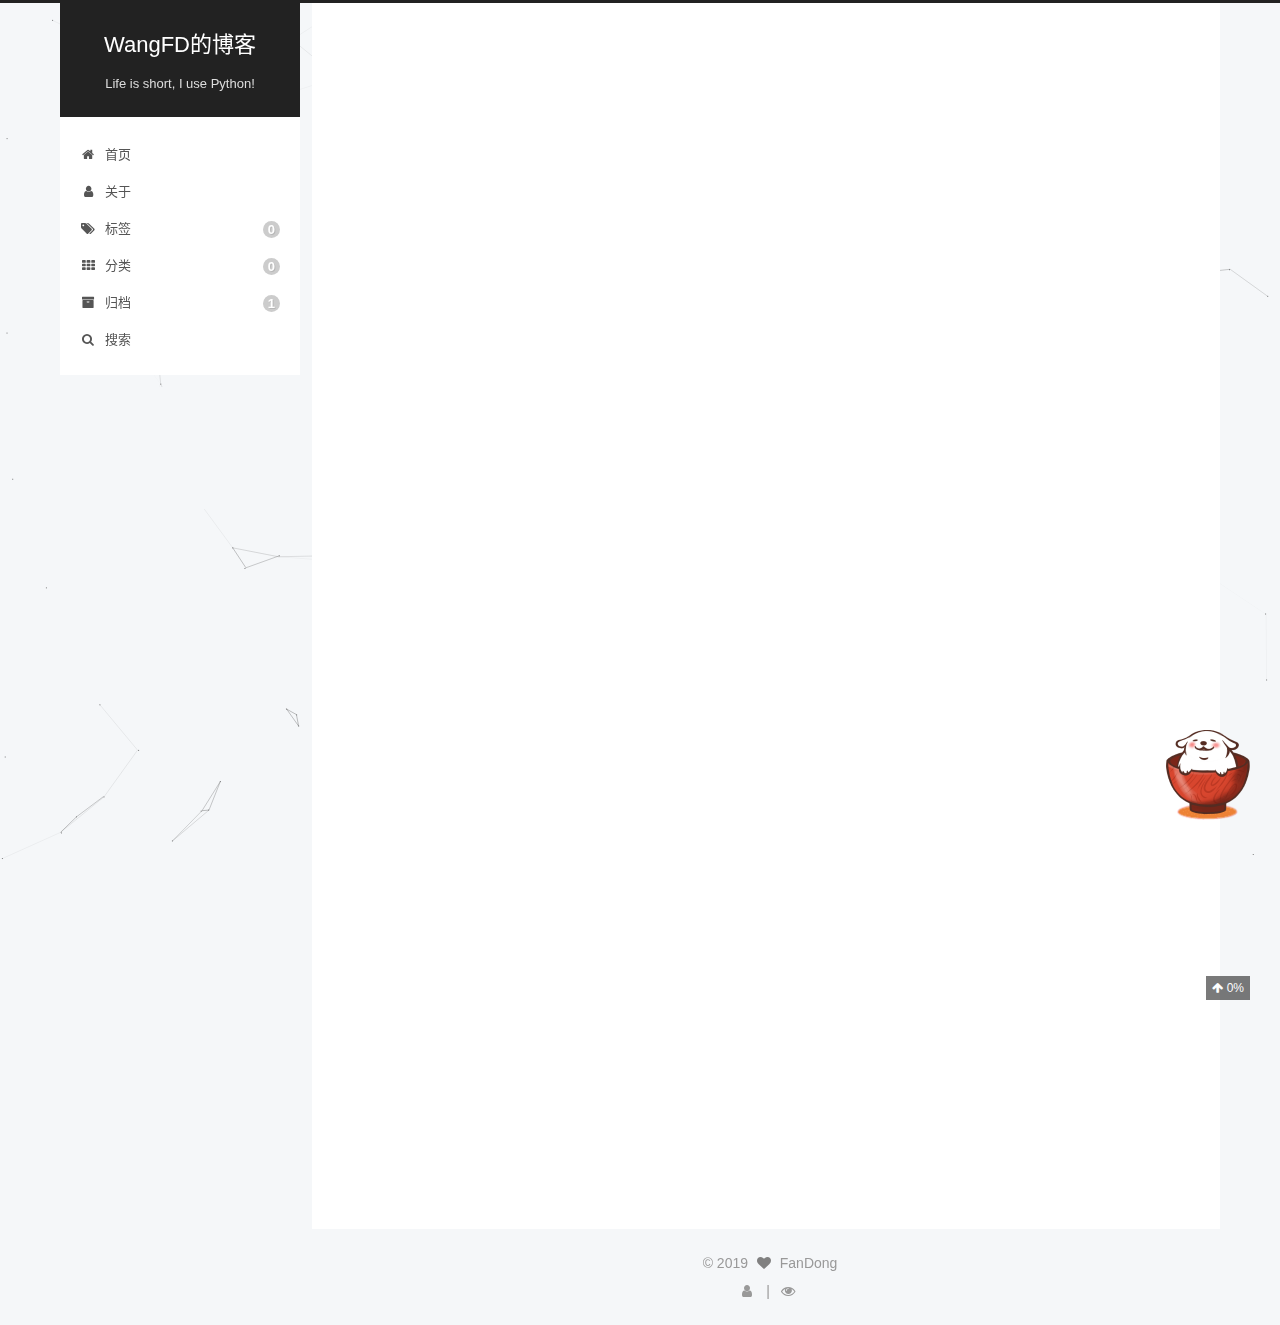
<file: 2019/07/27/hello-world/index.html>
<!DOCTYPE html>












  


<html class="theme-next pisces use-motion" lang="zh-CN">
<head><meta name="generator" content="Hexo 3.9.0">
  <meta charset="UTF-8">
<meta http-equiv="X-UA-Compatible" content="IE=edge">
<meta name="viewport" content="width=device-width, initial-scale=1, maximum-scale=2">
<meta name="theme-color" content="#222">












  <link rel="apple-touch-icon" sizes="180x180" href="/images/apple-touch-icon-next.png?v=7.2.0">


  <link rel="icon" type="image/png" sizes="32x32" href="/images/favicon-32x32-next.png?v=7.2.0">


  <link rel="icon" type="image/png" sizes="16x16" href="/images/favicon-16x16-next.png?v=7.2.0">


  <link rel="mask-icon" href="/images/logo.svg?v=7.2.0" color="#222">






<link rel="stylesheet" href="/css/main.css?v=7.2.0">






<link rel="stylesheet" href="/lib/font-awesome/css/font-awesome.min.css?v=4.7.0">








<script id="hexo.configurations">
  var NexT = window.NexT || {};
  var CONFIG = {
    root: '/',
    scheme: 'Pisces',
    version: '7.2.0',
    sidebar: {"position":"left","display":"post","offset":12,"onmobile":false},
    back2top: {"enable":true,"sidebar":false,"scrollpercent":true},
    copycode: {"enable":true,"show_result":true,"style":null},
    fancybox: false,
    mediumzoom: false,
    lazyload: false,
    pangu: false,
    algolia: {
      applicationID: '',
      apiKey: '',
      indexName: '',
      hits: {"per_page":10},
      labels: {"input_placeholder":"Search for Posts","hits_empty":"We didn't find any results for the search: ${query}","hits_stats":"${hits} results found in ${time} ms"}
    },
    localsearch: {"enable":true,"trigger":"auto","top_n_per_article":1,"unescape":false,"preload":false},
    search: {
      root: '/',
      path: 'search.xml'
    },
    tabs: true,
    motion: {"enable":true,"async":false,"transition":{"post_block":"fadeIn","post_header":"slideDownIn","post_body":"slideDownIn","coll_header":"slideLeftIn","sidebar":"slideUpIn"}},
    translation: {
      copy_button: '复制',
      copy_success: '复制成功',
      copy_failure: '复制失败'
    }
  };
</script>

  <meta name="description" content="Welcome to Hexo! This is your very first post. Check documentation for more info. If you get any problems when using Hexo, you can find the answer in troubleshooting or you can ask me on GitHub. Quick">
<meta property="og:type" content="article">
<meta property="og:title" content="Hello World">
<meta property="og:url" content="http://www.itjuc.com/2019/07/27/hello-world/index.html">
<meta property="og:site_name" content="WangFD的博客">
<meta property="og:description" content="Welcome to Hexo! This is your very first post. Check documentation for more info. If you get any problems when using Hexo, you can find the answer in troubleshooting or you can ask me on GitHub. Quick">
<meta property="og:locale" content="zh-CN">
<meta property="og:updated_time" content="2019-07-27T12:36:28.037Z">
<meta name="twitter:card" content="summary">
<meta name="twitter:title" content="Hello World">
<meta name="twitter:description" content="Welcome to Hexo! This is your very first post. Check documentation for more info. If you get any problems when using Hexo, you can find the answer in troubleshooting or you can ask me on GitHub. Quick">



  <link rel="alternate" href="/atom.xml" title="WangFD的博客" type="application/atom+xml">



  
  
  <link rel="canonical" href="http://www.itjuc.com/2019/07/27/hello-world/">



<script id="page.configurations">
  CONFIG.page = {
    sidebar: "",
  };
</script>

  
  <title>Hello World | WangFD的博客</title>
  












  <noscript>
  <style>
  .use-motion .motion-element,
  .use-motion .brand,
  .use-motion .menu-item,
  .sidebar-inner,
  .use-motion .post-block,
  .use-motion .pagination,
  .use-motion .comments,
  .use-motion .post-header,
  .use-motion .post-body,
  .use-motion .collection-title { opacity: initial; }

  .use-motion .logo,
  .use-motion .site-title,
  .use-motion .site-subtitle {
    opacity: initial;
    top: initial;
  }

  .use-motion .logo-line-before i { left: initial; }
  .use-motion .logo-line-after i { right: initial; }
  </style>
</noscript>

</head>

<body itemscope itemtype="http://schema.org/WebPage" lang="zh-CN">

  
  
    
  

  <div class="container sidebar-position-left page-post-detail">
    <div class="headband"></div>

    <header id="header" class="header" itemscope itemtype="http://schema.org/WPHeader">
      <div class="header-inner"><div class="site-brand-wrapper">
  <div class="site-meta">
    

    <div class="custom-logo-site-title">
      <a href="/" class="brand" rel="start">
        <span class="logo-line-before"><i></i></span>
        <span class="site-title">WangFD的博客</span>
        <span class="logo-line-after"><i></i></span>
      </a>
    </div>
    
      
        <p class="site-subtitle">Life is short, I use Python!</p>
      
    
    
  </div>

  <div class="site-nav-toggle">
    <button aria-label="切换导航栏">
      <span class="btn-bar"></span>
      <span class="btn-bar"></span>
      <span class="btn-bar"></span>
    </button>
  </div>
</div>



<nav class="site-nav">
  
    <ul id="menu" class="menu">
      
        
        
        
          
          <li class="menu-item menu-item-home">

    
    
      
    

    
      
    

    <a href="/" rel="section"><i class="menu-item-icon fa fa-fw fa-home"></i> <br>首页</a>

  </li>
        
        
        
          
          <li class="menu-item menu-item-about">

    
    
      
    

    
      
    

    <a href="/about/" rel="section"><i class="menu-item-icon fa fa-fw fa-user"></i> <br>关于</a>

  </li>
        
        
        
          
          <li class="menu-item menu-item-tags">

    
    
      
    

    
      
    

    <a href="/tags/" rel="section"><i class="menu-item-icon fa fa-fw fa-tags"></i> <br>标签<span class="badge">0</span></a>

  </li>
        
        
        
          
          <li class="menu-item menu-item-categories">

    
    
      
    

    
      
    

    <a href="/categories/" rel="section"><i class="menu-item-icon fa fa-fw fa-th"></i> <br>分类<span class="badge">0</span></a>

  </li>
        
        
        
          
          <li class="menu-item menu-item-archives">

    
    
      
    

    
      
    

    <a href="/archives/" rel="section"><i class="menu-item-icon fa fa-fw fa-archive"></i> <br>归档<span class="badge">1</span></a>

  </li>

      
      
        <li class="menu-item menu-item-search">
          <a href="javascript:;" class="popup-trigger">
          
            <i class="menu-item-icon fa fa-search fa-fw"></i> <br>搜索</a>
        </li>
      
    </ul>
  

  

  
    <div class="site-search">
      
  <div class="popup search-popup local-search-popup">
  <div class="local-search-header clearfix">
    <span class="search-icon">
      <i class="fa fa-search"></i>
    </span>
    <span class="popup-btn-close">
      <i class="fa fa-times-circle"></i>
    </span>
    <div class="local-search-input-wrapper">
      <input autocomplete="off" placeholder="搜索..." spellcheck="false" type="text" id="local-search-input">
    </div>
  </div>
  <div id="local-search-result"></div>
</div>



    </div>
  
</nav>



</div>
    </header>

    


    <main id="main" class="main">
      <div class="main-inner">
        <div class="content-wrap">
          
            

          
          <div id="content" class="content">
            

  <div id="posts" class="posts-expand">
      

  
  
  

  

  <article class="post post-type-normal" itemscope itemtype="http://schema.org/Article">
  
  
  
  <div class="post-block">
    <link itemprop="mainEntityOfPage" href="http://www.itjuc.com/2019/07/27/hello-world/">

    <span hidden itemprop="author" itemscope itemtype="http://schema.org/Person">
      <meta itemprop="name" content="FanDong">
      <meta itemprop="description" content="我不怕千万人阻挡,只怕自己投降!">
      <meta itemprop="image" content="/images/avatar.gif">
    </span>

    <span hidden itemprop="publisher" itemscope itemtype="http://schema.org/Organization">
      <meta itemprop="name" content="WangFD的博客">
    </span>

    
      <header class="post-header">

        
        
          <h1 class="post-title" itemprop="name headline">Hello World

              
            
          </h1>
        

        <div class="post-meta">

          
          
          

          
            <span class="post-meta-item">
              <span class="post-meta-item-icon">
                <i class="fa fa-calendar-o"></i>
              </span>
              
                <span class="post-meta-item-text">发表于</span>
              

              
                
              

              <time title="创建时间：2019-07-27 14:46:45 / 修改时间：20:36:28" itemprop="dateCreated datePublished" datetime="2019-07-27T14:46:45+08:00">2019-07-27</time>
            </span>
          

          
            

            
          

          

          
          

          
            <span class="post-meta-item">
              <span class="post-meta-item-icon">
                <i class="fa fa-eye"></i>
                 阅读次数： 
                <span class="busuanzi-value" id="busuanzi_value_page_pv"></span>
              </span>
            </span>
          

          

          <br>
          

          

          

        </div>
      </header>
    

    
    
    
    <div class="post-body" itemprop="articleBody">

      
      

      
        <p>Welcome to <a href="https://hexo.io/" target="_blank" rel="noopener">Hexo</a>! This is your very first post. Check <a href="https://hexo.io/docs/" target="_blank" rel="noopener">documentation</a> for more info. If you get any problems when using Hexo, you can find the answer in <a href="https://hexo.io/docs/troubleshooting.html" target="_blank" rel="noopener">troubleshooting</a> or you can ask me on <a href="https://github.com/hexojs/hexo/issues" target="_blank" rel="noopener">GitHub</a>.</p>
<h2 id="Quick-Start"><a href="#Quick-Start" class="headerlink" title="Quick Start"></a>Quick Start</h2><a id="more"></a>

<h3 id="Create-a-new-post"><a href="#Create-a-new-post" class="headerlink" title="Create a new post"></a>Create a new post</h3><figure class="highlight bash"><table><tr><td class="gutter"><pre><span class="line">1</span><br></pre></td><td class="code"><pre><span class="line">$ hexo new <span class="string">"My New Post"</span></span><br></pre></td></tr></table></figure>

<p>More info: <a href="https://hexo.io/docs/writing.html" target="_blank" rel="noopener">Writing</a></p>
<h3 id="Run-server"><a href="#Run-server" class="headerlink" title="Run server"></a>Run server</h3><figure class="highlight bash"><table><tr><td class="gutter"><pre><span class="line">1</span><br></pre></td><td class="code"><pre><span class="line">$ hexo server</span><br></pre></td></tr></table></figure>

<p>More info: <a href="https://hexo.io/docs/server.html" target="_blank" rel="noopener">Server</a></p>
<h3 id="Generate-static-files"><a href="#Generate-static-files" class="headerlink" title="Generate static files"></a>Generate static files</h3><figure class="highlight bash"><table><tr><td class="gutter"><pre><span class="line">1</span><br></pre></td><td class="code"><pre><span class="line">$ hexo generate</span><br></pre></td></tr></table></figure>

<p>More info: <a href="https://hexo.io/docs/generating.html" target="_blank" rel="noopener">Generating</a></p>
<h3 id="Deploy-to-remote-sites"><a href="#Deploy-to-remote-sites" class="headerlink" title="Deploy to remote sites"></a>Deploy to remote sites</h3><figure class="highlight bash"><table><tr><td class="gutter"><pre><span class="line">1</span><br></pre></td><td class="code"><pre><span class="line">$ hexo deploy</span><br></pre></td></tr></table></figure>

<p>More info: <a href="https://hexo.io/docs/deployment.html" target="_blank" rel="noopener">Deployment</a></p>

      
    </div>

    

    
      
    

    
    
    

    

    
      
    
    

    
      <div>
        




  



<ul class="post-copyright">
  <li class="post-copyright-author">
    <strong>本文作者： </strong>FanDong</li>
  <li class="post-copyright-link">
    <strong>本文链接：</strong>
    
    <a href="http://www.itjuc.com/2019/07/27/hello-world/" title="Hello World">http://www.itjuc.com/2019/07/27/hello-world/</a>
  </li>
  <li class="post-copyright-license">
    <strong>版权声明： </strong>本博客所有文章除特别声明外，均采用 <a href="https://creativecommons.org/licenses/by-nc-sa/4.0/" rel="noopener" target="_blank"><i class="fa fa-fw fa-creative-commons"></i>BY-NC-SA</a> 许可协议。转载请注明出处！</li>
</ul>

      </div>
    

    <footer class="post-footer">
      

      
      
      

      

      
      
    </footer>
  </div>
  
  
  
  </article>

  </div>


          </div>
          
  



        </div>
        
          
  
  <div class="sidebar-toggle">
    <div class="sidebar-toggle-line-wrap">
      <span class="sidebar-toggle-line sidebar-toggle-line-first"></span>
      <span class="sidebar-toggle-line sidebar-toggle-line-middle"></span>
      <span class="sidebar-toggle-line sidebar-toggle-line-last"></span>
    </div>
  </div>

  <aside id="sidebar" class="sidebar">
    <div class="sidebar-inner">

      

      
        <ul class="sidebar-nav motion-element">
          <li class="sidebar-nav-toc sidebar-nav-active" data-target="post-toc-wrap">
            文章目录
          </li>
          <li class="sidebar-nav-overview" data-target="site-overview-wrap">
            站点概览
          </li>
        </ul>
      

      <div class="site-overview-wrap sidebar-panel">
        <div class="site-overview">

          <div class="site-author motion-element" itemprop="author" itemscope itemtype="http://schema.org/Person">
  
    <img class="site-author-image" itemprop="image" src="/images/avatar.gif" alt="FanDong">
  
  <p class="site-author-name" itemprop="name">FanDong</p>
  <div class="site-description motion-element" itemprop="description">我不怕千万人阻挡,只怕自己投降!</div>
</div>


  <nav class="site-state motion-element">
    
      <div class="site-state-item site-state-posts">
        
          <a href="/archives/">
        
          <span class="site-state-item-count">1</span>
          <span class="site-state-item-name">日志</span>
        </a>
      </div>
    

    

    
  </nav>



  <div class="feed-link motion-element">
    <a href="/atom.xml" rel="alternate">
      <i class="fa fa-rss"></i>RSS
    </a>
  </div>





  <div class="links-of-author motion-element">
    
      <span class="links-of-author-item">
      
      
        
      
      
        
      
        <a href="mailto:w_fandong@163.com" title="E-Mail &rarr; mailto:w_fandong@163.com" rel="noopener" target="_blank"><i class="fa fa-fw fa-envelope"></i>E-Mail</a>
      </span>
    
  </div>



  <div class="cc-license motion-element" itemprop="license">
  
  
    
  
  
  
    <a href="https://creativecommons.org/licenses/by-nc-sa/4.0/" class="cc-opacity" rel="noopener" target="_blank"><img src="/images/cc-by-nc-sa.svg" alt="Creative Commons"></a>
  </div>





          
          
        </div>
      </div>

      
      <!--noindex-->
        <div class="post-toc-wrap motion-element sidebar-panel sidebar-panel-active">
          <div class="post-toc">

            
            
            
            

            
              <div class="post-toc-content"><ol class="nav"><li class="nav-item nav-level-2"><a class="nav-link" href="#Quick-Start"><span class="nav-number">1.</span> <span class="nav-text">Quick Start</span></a><ol class="nav-child"><li class="nav-item nav-level-3"><a class="nav-link" href="#Create-a-new-post"><span class="nav-number">1.1.</span> <span class="nav-text">Create a new post</span></a></li><li class="nav-item nav-level-3"><a class="nav-link" href="#Run-server"><span class="nav-number">1.2.</span> <span class="nav-text">Run server</span></a></li><li class="nav-item nav-level-3"><a class="nav-link" href="#Generate-static-files"><span class="nav-number">1.3.</span> <span class="nav-text">Generate static files</span></a></li><li class="nav-item nav-level-3"><a class="nav-link" href="#Deploy-to-remote-sites"><span class="nav-number">1.4.</span> <span class="nav-text">Deploy to remote sites</span></a></li></ol></li></ol></div>
            

          </div>
        </div>
      <!--/noindex-->
      

      

    </div>
  </aside>
  <div id="sidebar-dimmer"></div>


        
      </div>
    </main>

    <footer id="footer" class="footer">
      <div class="footer-inner">
        <div class="copyright">&copy; <span itemprop="copyrightYear">2019</span>
  <span class="with-love" id="animate">
    <i class="fa fa-heart"></i>
  </span>
  <span class="author" itemprop="copyrightHolder">FanDong</span>
<script async src="https://busuanzi.ibruce.info/busuanzi/2.3/busuanzi.pure.mini.js"></script>
  

  
</div>









        
<div class="busuanzi-count">
  <script async src="https://busuanzi.ibruce.info/busuanzi/2.3/busuanzi.pure.mini.js"></script>

  
    <span class="post-meta-item-icon">
      <i class="fa fa-user"></i>
    </span>
    <span class="site-uv" title="总访客量">
      <span class="busuanzi-value" id="busuanzi_value_site_uv"></span>
    </span>
  

  
    <span class="post-meta-divider">|</span>
  

  
    <span class="post-meta-item-icon">
      <i class="fa fa-eye"></i>
    </span>
    <span class="site-pv" title="总访问量">
      <span class="busuanzi-value" id="busuanzi_value_site_pv"></span>
    </span>
  
</div>









        
      </div>
    </footer>

    
      <div class="back-to-top">
        <i class="fa fa-arrow-up"></i>
        
          <span id="scrollpercent"><span>0</span>%</span>
        
      </div>
    

    

    

    

  </div>

  

<script>
  if (Object.prototype.toString.call(window.Promise) !== '[object Function]') {
    window.Promise = null;
  }
</script>
















  
  



  
    
    
  
  <script color="0,0,0" opacity="0.5" zindex="-1" count="150" src="/lib/canvas-nest/canvas-nest.min.js"></script>







  
  <script src="/lib/jquery/index.js?v=3.4.1"></script>

  
  <script src="/lib/velocity/velocity.min.js?v=1.2.1"></script>

  
  <script src="/lib/velocity/velocity.ui.min.js?v=1.2.1"></script>




  <script src="/js/utils.js?v=7.2.0"></script>

  <script src="/js/motion.js?v=7.2.0"></script>



  
  


  <script src="/js/affix.js?v=7.2.0"></script>

  <script src="/js/schemes/pisces.js?v=7.2.0"></script>



  
  <script src="/js/scrollspy.js?v=7.2.0"></script>
<script src="/js/post-details.js?v=7.2.0"></script>



  <script src="/js/next-boot.js?v=7.2.0"></script>

  

  

  


  













  <script src="/js/local-search.js?v=7.2.0"></script>












<script>
// GET RESPONSIVE HEIGHT PASSED FROM IFRAME

window.addEventListener("message", function(e) {
  var data = e.data;
  if ((typeof data === 'string') && (data.indexOf('ciu_embed') > -1)) {
    var featureID = data.split(':')[1];
    var height = data.split(':')[2];
    $(`iframe[data-feature=${featureID}]`).height(parseInt(height) + 30);
  }
}, false);
</script>








  

<script src="/live2dw/lib/L2Dwidget.min.js?094cbace49a39548bed64abff5988b05"></script><script>L2Dwidget.init({"pluginRootPath":"live2dw/","pluginJsPath":"lib/","pluginModelPath":"assets/","tagMode":false,"model":{"jsonPath":"/live2dw/assets/wanko.model.json"},"display":{"position":"right","width":150,"height":300},"mobile":{"show":false},"log":false});</script></body>
</html>

<!-- 页面点击小红心 -->
<script type="text/javascript" src="/js/src/clicklove.js"></script>
</file>
<file: css/main.css>
/* normalize.css v8.0.1 | MIT License | github.com/necolas/normalize.css */
html {
  line-height: 1.15; /* 1 */
  -webkit-text-size-adjust: 100%; /* 2 */
}
body {
  margin: 0;
}
main {
  display: block;
}
h1 {
  font-size: 2em;
  margin: 0.67em 0;
}
hr {
  box-sizing: content-box; /* 1 */
  height: 0; /* 1 */
  overflow: visible; /* 2 */
}
pre {
  font-family: monospace, monospace; /* 1 */
  font-size: 1em; /* 2 */
}
a {
  background-color: transparent;
}
abbr[title] {
  border-bottom: none; /* 1 */
  text-decoration: underline; /* 2 */
  text-decoration: underline dotted; /* 2 */
}
b,
strong {
  font-weight: bolder;
}
code,
kbd,
samp {
  font-family: monospace, monospace; /* 1 */
  font-size: 1em; /* 2 */
}
small {
  font-size: 80%;
}
sub,
sup {
  font-size: 75%;
  line-height: 0;
  position: relative;
  vertical-align: baseline;
}
sub {
  bottom: -0.25em;
}
sup {
  top: -0.5em;
}
img {
  border-style: none;
}
button,
input,
optgroup,
select,
textarea {
  font-family: inherit; /* 1 */
  font-size: 100%; /* 1 */
  line-height: 1.15; /* 1 */
  margin: 0; /* 2 */
}
button,
input {
/* 1 */
  overflow: visible;
}
button,
select {
/* 1 */
  text-transform: none;
}
button,
[type="button"],
[type="reset"],
[type="submit"] {
  -webkit-appearance: button;
}
button::-moz-focus-inner,
[type="button"]::-moz-focus-inner,
[type="reset"]::-moz-focus-inner,
[type="submit"]::-moz-focus-inner {
  border-style: none;
  padding: 0;
}
button:-moz-focusring,
[type="button"]:-moz-focusring,
[type="reset"]:-moz-focusring,
[type="submit"]:-moz-focusring {
  outline: 1px dotted ButtonText;
}
fieldset {
  padding: 0.35em 0.75em 0.625em;
}
legend {
  box-sizing: border-box; /* 1 */
  color: inherit; /* 2 */
  display: table; /* 1 */
  max-width: 100%; /* 1 */
  padding: 0; /* 3 */
  white-space: normal; /* 1 */
}
progress {
  vertical-align: baseline;
}
textarea {
  overflow: auto;
}
[type="checkbox"],
[type="radio"] {
  box-sizing: border-box; /* 1 */
  padding: 0; /* 2 */
}
[type="number"]::-webkit-inner-spin-button,
[type="number"]::-webkit-outer-spin-button {
  height: auto;
}
[type="search"] {
  -webkit-appearance: textfield; /* 1 */
  outline-offset: -2px; /* 2 */
}
[type="search"]::-webkit-search-decoration {
  -webkit-appearance: none;
}
::-webkit-file-upload-button {
  -webkit-appearance: button; /* 1 */
  font: inherit; /* 2 */
}
details {
  display: block;
}
summary {
  display: list-item;
}
template {
  display: none;
}
[hidden] {
  display: none;
}
::selection {
  background: #262a30;
  color: #fff;
}
body {
  position: relative;
  font-family: 'Lato', "PingFang SC", "Microsoft YaHei", sans-serif;
  font-size: 14px;
  line-height: 2;
  color: #555;
  background: #f5f7f9;
}
@media (max-width: 991px) {
  body {
    padding-right: 0 !important;
  }
}
@media (min-width: 1200px) {
  body {
    font-size: 16px;
  }
}
h1,
h2,
h3,
h4,
h5,
h6 {
  margin: 20px 0 15px;
  padding: 0;
  font-weight: bold;
  line-height: 1.5;
  font-family: 'Lato', "PingFang SC", "Microsoft YaHei", sans-serif;
}
h1 {
  font-size: 22px;
}
h2 {
  font-size: 20px;
}
h3 {
  font-size: 18px;
}
h4 {
  font-size: 16px;
}
h5 {
  font-size: 14px;
}
h6 {
  font-size: 12px;
}
p {
  margin: 0 0 20px 0;
}
a,
span.exturl {
  overflow-wrap: break-word;
  word-wrap: break-word;
  background-color: transparent;
  color: #555;
  text-decoration: none;
  outline: none;
  border-bottom: 1px solid #999;
  cursor: pointer;
}
a:hover,
span.exturl:hover {
  color: #222;
  border-bottom-color: #222;
}
video {
  max-width: 100%;
  display: block;
  margin-left: auto;
  margin-right: auto;
}
img {
  display: block;
  margin: auto;
  max-width: 100%;
  height: auto;
}
hr {
  margin: 40px 0;
  height: 3px;
  border: none;
  background-color: #ddd;
  background-image: repeating-linear-gradient(-45deg, #fff, #fff 4px, transparent 4px, transparent 8px);
}
blockquote {
  margin: 0;
  padding: 0 15px;
  color: #666;
  border-left: 4px solid #ddd;
}
blockquote p {
  font-family: STKaiti, KaiTi, 'Lato', "PingFang SC", "Microsoft YaHei", sans-serif;
}
blockquote cite::before {
  content: "-";
  padding: 0 5px;
}
dt {
  font-weight: 700;
}
dd {
  margin: 0;
  padding: 0;
}
kbd {
  border: 1px solid #ccc;
  border-radius: 0.2em;
  box-shadow: 0.1em 0.1em 0.2em rgba(0,0,0,0.1);
  background-color: #f9f9f9;
  font-family: inherit;
  background-image: linear-gradient(top, #eee, #fff, #eee);
  padding: 0.1em 0.3em;
  white-space: nowrap;
}
.text-left {
  text-align: left;
}
.text-center {
  text-align: center;
}
.text-right {
  text-align: right;
}
.text-justify {
  text-align: justify;
}
.text-nowrap {
  white-space: nowrap;
}
.text-lowercase {
  text-transform: lowercase;
}
.text-uppercase {
  text-transform: uppercase;
}
.text-capitalize {
  text-transform: capitalize;
}
.center-block {
  display: block;
  margin-left: auto;
  margin-right: auto;
}
.clearfix::before,
.clearfix::after {
  content: " ";
  display: table;
}
.clearfix::after {
  clear: both;
}
.pullquote {
  width: 45%;
}
.pullquote.left {
  float: left;
  margin-left: 5px;
  margin-right: 10px;
}
.pullquote.right {
  float: right;
  margin-left: 10px;
  margin-right: 5px;
}
.affix {
  position: fixed;
}
.translation {
  margin-top: -20px;
  font-size: 14px;
  color: #999;
}
.scrollbar-measure {
  width: 100px;
  height: 100px;
  overflow: scroll;
  position: absolute;
  top: -9999px;
}
.use-motion .motion-element {
  opacity: 0;
}
.table-container {
  margin: 20px 0;
  overflow: auto;
  -webkit-overflow-scrolling: touch;
}
.highlight .table-container {
  margin: 0px;
}
table {
  width: 100%;
  border-collapse: collapse;
  border-spacing: 0;
  font-size: 14px;
}
table > tbody > tr:nth-of-type(odd) {
  background-color: #f9f9f9;
}
table > tbody > tr:hover {
  background-color: #f5f5f5;
}
caption,
th,
td {
  padding: 8px;
  text-align: left;
  vertical-align: middle;
  font-weight: normal;
}
th,
td {
  border: 1px solid #ddd;
  border-bottom: 3px solid #ddd;
}
th {
  padding-bottom: 10px;
  font-weight: 700;
}
td {
  border-bottom-width: 1px;
}
html,
body {
  height: 100%;
}
.container {
  position: relative;
}
.header-inner {
  margin: 0 auto;
  padding: 100px 0 70px;
  width: calc(100% - 20px);
}
@media (min-width: 1200px) {
  .container .header-inner {
    width: 1160px;
  }
}
@media (min-width: 1600px) {
  .container .header-inner {
    width: 73%;
  }
}
.main-inner {
  margin: 0 auto;
  width: calc(100% - 20px);
}
@media (min-width: 1200px) {
  .container .main-inner {
    width: 1160px;
  }
}
@media (min-width: 1600px) {
  .container .main-inner {
    width: 73%;
  }
}
.footer {
  padding: 20px 0;
}
.footer-inner {
  box-sizing: border-box;
  margin: 0px auto;
  width: calc(100% - 20px);
}
@media (min-width: 1200px) {
  .container .footer-inner {
    width: 1160px;
  }
}
@media (min-width: 1600px) {
  .container .footer-inner {
    width: 73%;
  }
}
.highlight-wrap {
  position: relative;
}
.highlight-wrap:hover .copy-btn,
.highlight-wrap .copy-btn:focus {
  opacity: 1;
}
.copy-btn {
  display: inline-block;
  position: absolute;
  padding: 2px 6px;
  font-size: 13px;
  font-weight: 700;
  line-height: 1.6;
  color: #333;
  white-space: nowrap;
  vertical-align: middle;
  cursor: pointer;
  outline: 0;
  transition: opacity 0.3s ease-in-out;
  opacity: 0;
  -webkit-user-select: none;
  -moz-user-select: none;
  -ms-user-select: none;
  user-select: none;
  background-color: #eee;
  background-image: linear-gradient(#fcfcfc, #eee);
  border: 1px solid #d5d5d5;
  border-radius: 3px;
  right: 4px;
  top: 8px;
}
pre,
.highlight {
  margin: 20px 0;
  font-size: 14px;
  color: #c5c8c6;
  background: #1d1f21;
  line-height: 1.6;
}
pre,
code {
  font-family: consolas, Menlo, "PingFang SC", "Microsoft YaHei", monospace;
}
code {
  overflow-wrap: break-word;
  word-wrap: break-word;
  padding: 2px 4px;
  color: #555;
  background: #eee;
  border-radius: 3px;
}
pre {
  overflow: auto;
  padding: 10px;
}
pre code {
  padding: 0;
  color: #c5c8c6;
  background: none;
  text-shadow: none;
}
.highlight *::selection {
  background: #373b41;
}
.highlight pre {
  border: none;
  margin: 0;
  padding: 10px 0;
}
.highlight table {
  margin: 0;
  width: auto;
  border: none;
}
.highlight td {
  border: none;
  padding: 0;
}
.highlight figcaption {
  font-size: 1em;
  color: #c5c8c6;
  line-height: 1em;
  margin: 0em;
  padding: 0.5em;
  background: #eee;
  border-bottom: 1px solid #e9e9e9;
}
.highlight figcaption::before,
.highlight figcaption::after {
  content: " ";
  display: table;
}
.highlight figcaption::after {
  clear: both;
}
.highlight figcaption a {
  float: right;
  color: #c5c8c6;
}
.highlight figcaption a:hover {
  border-bottom-color: #c5c8c6;
}
.highlight .gutter pre {
  padding-left: 10px;
  padding-right: 10px;
  color: #888f96;
  text-align: right;
  background-color: #000;
}
.highlight .code pre {
  width: 100%;
  padding-left: 10px;
  background-color: #1d1f21;
}
.highlight .line {
  height: 20px;
}
.gutter {
  -webkit-user-select: none;
  -moz-user-select: none;
  -ms-user-select: none;
  user-select: none;
}
.gist table {
  width: auto;
}
.gist table td {
  border: none;
}
pre .deletion {
  background: #800000;
}
pre .addition {
  background: #008000;
}
pre .meta {
  color: #f0c674;
  -webkit-user-select: none;
  -moz-user-select: none;
  -ms-user-select: none;
  user-select: none;
}
pre .comment {
  color: #969896;
}
pre .variable,
pre .attribute,
pre .tag,
pre .name,
pre .regexp,
pre .ruby .constant,
pre .xml .tag .title,
pre .xml .pi,
pre .xml .doctype,
pre .html .doctype,
pre .css .id,
pre .css .class,
pre .css .pseudo {
  color: #c66;
}
pre .number,
pre .preprocessor,
pre .built_in,
pre .builtin-name,
pre .literal,
pre .params,
pre .constant,
pre .command {
  color: #de935f;
}
pre .ruby .class .title,
pre .css .rules .attribute,
pre .string,
pre .symbol,
pre .value,
pre .inheritance,
pre .header,
pre .ruby .symbol,
pre .xml .cdata,
pre .special,
pre .formula {
  color: #b5bd68;
}
pre .title,
pre .css .hexcolor {
  color: #8abeb7;
}
pre .function,
pre .python .decorator,
pre .python .title,
pre .ruby .function .title,
pre .ruby .title .keyword,
pre .perl .sub,
pre .javascript .title,
pre .coffeescript .title {
  color: #81a2be;
}
pre .keyword,
pre .javascript .function {
  color: #b294bb;
}
.posts-expand .post-body img.full-image {
  border: none;
}
.blockquote-center,
.page-home .post-type-quote blockquote,
.page-post-detail .post-type-quote blockquote {
  position: relative;
  margin: 40px 0;
  padding: 0;
  border-left: none;
  text-align: center;
}
.blockquote-center::before,
.page-home .post-type-quote blockquote::before,
.page-post-detail .post-type-quote blockquote::before,
.blockquote-center::after,
.page-home .post-type-quote blockquote::after,
.page-post-detail .post-type-quote blockquote::after {
  position: absolute;
  content: ' ';
  display: block;
  width: 100%;
  height: 24px;
  opacity: 0.2;
  background-repeat: no-repeat;
  background-position: 0 -6px;
  background-size: 22px 22px;
}
.blockquote-center::before,
.page-home .post-type-quote blockquote::before,
.page-post-detail .post-type-quote blockquote::before {
  top: -20px;
  background-image: url("../images/quote-l.svg");
  border-top: 1px solid #ccc;
}
.blockquote-center::after,
.page-home .post-type-quote blockquote::after,
.page-post-detail .post-type-quote blockquote::after {
  bottom: -20px;
  background-image: url("../images/quote-r.svg");
  border-bottom: 1px solid #ccc;
  background-position: 100% 8px;
}
.blockquote-center p,
.page-home .post-type-quote blockquote p,
.page-post-detail .post-type-quote blockquote p,
.blockquote-center div,
.page-home .post-type-quote blockquote div,
.page-post-detail .post-type-quote blockquote div {
  text-align: center;
}
.post .post-body .group-picture img {
  box-sizing: border-box;
  padding: 0 3px;
  border: none;
  margin: 0 auto;
}
.post-body .group-picture-row {
  overflow: hidden;
  margin-bottom: 6px;
}
.post-body .group-picture-column {
  float: left;
  margin-bottom: 10px;
}
.page-archive .group-picture-container {
  overflow: hidden;
}
.page-archive .group-picture-row {
  float: left;
}
.page-archive .group-picture-row:first-child {
  margin-top: 6px;
}
.page-archive .group-picture-column {
  max-width: 150px;
  max-height: 150px;
}
.post-body .label {
  display: inline;
  padding: 0 2px;
}
.post-body .label.default {
  background-color: #f0f0f0;
}
.post-body .label.primary {
  background-color: #efe6f7;
}
.post-body .label.info {
  background-color: #e5f2f8;
}
.post-body .label.success {
  background-color: #e7f4e9;
}
.post-body .label.warning {
  background-color: #fcf6e1;
}
.post-body .label.danger {
  background-color: #fae8eb;
}
.post-body .note {
  position: relative;
  padding: 15px;
  margin-bottom: 20px;
  border: 1px solid #eee;
  border-left-width: 5px;
  border-radius: 3px;
}
.post-body .note h2,
.post-body .note h3,
.post-body .note h4,
.post-body .note h5,
.post-body .note h6 {
  margin-top: 0;
  margin-bottom: 0;
  border-bottom: initial;
  padding-top: 0 !important;
}
.post-body .note p:first-child,
.post-body .note ul:first-child,
.post-body .note ol:first-child,
.post-body .note table:first-child,
.post-body .note pre:first-child,
.post-body .note blockquote:first-child {
  margin-top: 0;
}
.post-body .note p:last-child,
.post-body .note ul:last-child,
.post-body .note ol:last-child,
.post-body .note table:last-child,
.post-body .note pre:last-child,
.post-body .note blockquote:last-child {
  margin-bottom: 0;
}
.post-body .note.default {
  border-left-color: #777;
}
.post-body .note.default h2,
.post-body .note.default h3,
.post-body .note.default h4,
.post-body .note.default h5,
.post-body .note.default h6 {
  color: #777;
}
.post-body .note.primary {
  border-left-color: #6f42c1;
}
.post-body .note.primary h2,
.post-body .note.primary h3,
.post-body .note.primary h4,
.post-body .note.primary h5,
.post-body .note.primary h6 {
  color: #6f42c1;
}
.post-body .note.info {
  border-left-color: #428bca;
}
.post-body .note.info h2,
.post-body .note.info h3,
.post-body .note.info h4,
.post-body .note.info h5,
.post-body .note.info h6 {
  color: #428bca;
}
.post-body .note.success {
  border-left-color: #5cb85c;
}
.post-body .note.success h2,
.post-body .note.success h3,
.post-body .note.success h4,
.post-body .note.success h5,
.post-body .note.success h6 {
  color: #5cb85c;
}
.post-body .note.warning {
  border-left-color: #f0ad4e;
}
.post-body .note.warning h2,
.post-body .note.warning h3,
.post-body .note.warning h4,
.post-body .note.warning h5,
.post-body .note.warning h6 {
  color: #f0ad4e;
}
.post-body .note.danger {
  border-left-color: #d9534f;
}
.post-body .note.danger h2,
.post-body .note.danger h3,
.post-body .note.danger h4,
.post-body .note.danger h5,
.post-body .note.danger h6 {
  color: #d9534f;
}
.post-body .tabs {
  position: relative;
  display: block;
  margin-bottom: 20px;
  padding-top: 10px;
}
.post-body .tabs ul.nav-tabs {
  margin: 0;
  padding: 0;
  display: flex;
  flex-wrap: wrap;
  margin-bottom: -1px;
}
@media (max-width: 413px) {
  .post-body .tabs ul.nav-tabs {
    display: block;
    margin-bottom: 5px;
  }
}
.post-body .tabs ul.nav-tabs li.tab {
  flex-grow: 1;
  list-style-type: none;
  background-color: #fff;
  border-top: 3px solid transparent;
  border-right: 1px solid transparent;
  border-bottom: 1px solid #ddd;
  border-left: 1px solid transparent;
}
@media (max-width: 413px) {
  .post-body .tabs ul.nav-tabs li.tab {
    border-top: 1px solid transparent;
    border-right: 1px solid transparent;
    border-bottom: 1px solid transparent;
    border-left: 3px solid transparent;
  }
}
.post-body .tabs ul.nav-tabs li.tab a {
  text-align: center;
  outline: 0;
  border-bottom: initial;
  display: block;
  line-height: 1.8em;
  padding: 0.25em 0.75em;
  transition-duration: 0.2s;
  transition-timing-function: ease-out;
  transition-delay: 0s;
}
.post-body .tabs ul.nav-tabs li.tab a i {
  width: 1.285714285714286em;
}
.post-body .tabs ul.nav-tabs li.tab.active {
  border-top: 3px solid #fc6423;
  border-right: 1px solid #ddd;
  border-bottom: 1px solid transparent;
  border-left: 1px solid #ddd;
}
@media (max-width: 413px) {
  .post-body .tabs ul.nav-tabs li.tab.active {
    border-top: 1px solid #ddd;
    border-right: 1px solid #ddd;
    border-bottom: 1px solid #ddd;
    border-left: 3px solid #fc6423;
  }
}
.post-body .tabs ul.nav-tabs li.tab.active a {
  cursor: default;
  color: #555;
}
.post-body .tabs .tab-content .tab-pane {
  border: 1px solid #ddd;
  padding: 20px 20px 0 20px;
}
.post-body .tabs .tab-content .tab-pane:not(.active) {
  display: none;
}
.post-body .tabs .tab-content .tab-pane.active {
  display: block;
}
.btn {
  display: inline-block;
  padding: 0 20px;
  font-size: 14px;
  color: #555;
  background: #fff;
  border: 2px solid #555;
  text-decoration: none;
  border-radius: 2px;
  transition-property: background-color;
  transition-duration: 0.2s;
  transition-timing-function: ease-in-out;
  transition-delay: 0s;
  line-height: 2;
}
.btn:hover {
  border-color: #222;
  color: #fff;
  background: #222;
}
.btn +.btn {
  margin: 0 0 8px 8px;
}
.btn .fa-fw {
  width: 1.285714285714286em;
  text-align: left;
}
.btn-bar {
  display: block;
  width: 22px;
  height: 2px;
  background: #555;
  border-radius: 1px;
}
.btn-bar+.btn-bar {
  margin-top: 4px;
}
.pagination {
  margin: 120px 0 40px;
  text-align: center;
  border-top: 1px solid #eee;
}
.page-number-basic,
.pagination .prev,
.pagination .next,
.pagination .page-number,
.pagination .space {
  display: inline-block;
  position: relative;
  top: -1px;
  margin: 0 10px;
  padding: 0 11px;
}
@media (max-width: 767px) {
  .page-number-basic,
  .pagination .prev,
  .pagination .next,
  .pagination .page-number,
  .pagination .space {
    margin: 0 5px;
  }
}
.pagination .prev,
.pagination .next,
.pagination .page-number {
  border-bottom: 0;
  border-top: 1px solid #eee;
  transition-property: border-color;
  transition-duration: 0.2s;
  transition-timing-function: ease-in-out;
  transition-delay: 0s;
}
.pagination .prev:hover,
.pagination .next:hover,
.pagination .page-number:hover {
  border-top-color: #222;
}
.pagination .space {
  padding: 0;
  margin: 0;
}
.pagination .prev {
  margin-left: 0;
}
.pagination .next {
  margin-right: 0;
}
.pagination .page-number.current {
  color: #fff;
  background: #ccc;
  border-top-color: #ccc;
}
@media (max-width: 767px) {
  .pagination {
    border-top: none;
  }
  .pagination .prev,
  .pagination .next,
  .pagination .page-number {
    margin-bottom: 10px;
    border-top: 0;
    border-bottom: 1px solid #eee;
    padding: 0 10px;
  }
  .pagination .prev:hover,
  .pagination .next:hover,
  .pagination .page-number:hover {
    border-bottom-color: #222;
  }
}
.comments {
  margin: 60px 20px 0;
  overflow: hidden;
}
.back-to-top {
  box-sizing: border-box;
  position: fixed;
  bottom: -100px;
  right: 30px;
  z-index: 1050;
  padding: 0 6px;
  width: initial;
  background: #222;
  font-size: 12px;
  opacity: 0.6;
  color: #fff;
  cursor: pointer;
  text-align: center;
  transition-property: bottom;
  transition-duration: 0.2s;
  transition-timing-function: ease-in-out;
  transition-delay: 0s;
}
.back-to-top:hover {
  color: #fc6423;
}
.back-to-top.back-to-top-on {
  bottom: 30px;
}
@media (max-width: 991px) {
  .back-to-top {
    opacity: 0.8;
    right: 20px;
  }
}
.header {
  background: transparent;
}
.header-inner {
  position: relative;
}
.headband {
  height: 3px;
  background: #222;
}
.site-meta {
  margin: 0;
  text-align: center;
}
@media (max-width: 767px) {
  .site-meta {
    text-align: center;
  }
}
.brand {
  position: relative;
  display: inline-block;
  padding: 0 40px;
  color: #fff;
  background: #222;
  border-bottom: none;
  line-height: 22px;
}
.brand:hover {
  color: #fff;
}
.logo {
  display: inline-block;
  margin-right: 5px;
  line-height: 36px;
  vertical-align: top;
}
.site-title {
  display: inline-block;
  vertical-align: top;
  line-height: 1.5;
  font-size: 22px;
  font-weight: normal;
  font-family: 'Lato', "PingFang SC", "Microsoft YaHei", sans-serif;
}
.site-subtitle {
  margin-top: 10px;
  font-size: 13px;
  color: #ddd;
}
.use-motion .brand {
  opacity: 0;
}
.use-motion .logo,
.use-motion .site-title,
.use-motion .site-subtitle,
.use-motion .custom-logo-image {
  opacity: 0;
  position: relative;
  top: -10px;
}
.site-nav-toggle {
  display: none;
  position: absolute;
  left: 10px;
}
@media (max-width: 767px) {
  .site-nav-toggle {
    display: block;
  }
}
.site-nav-toggle button {
  margin-top: 2px;
  padding: 9px 10px;
  background: transparent;
  border: none;
}
@media (max-width: 767px) {
  .site-nav {
    display: none;
    margin: 0 -10px;
    padding: 0 10px;
    clear: both;
    border-top: 1px solid #ddd;
  }
}
@media (min-width: 768px) and (max-width: 991px) {
  .site-nav {
    display: block !important;
  }
}
@media (min-width: 992px) {
  .site-nav {
    display: block !important;
  }
}
.menu {
  margin-top: 20px;
  padding-left: 0;
  text-align: center;
}
.menu .menu-item {
  display: inline-block;
  margin: 0 10px;
  list-style: none;
}
@media (max-width: 767px) {
  .menu .menu-item {
    margin-top: 10px;
  }
}
.menu .menu-item a,
.menu .menu-item span.exturl {
  display: block;
  font-size: 13px;
  line-height: inherit;
  border-bottom: 1px solid transparent;
  transition-property: border-color;
  transition-duration: 0.2s;
  transition-timing-function: ease-in-out;
  transition-delay: 0s;
}
.menu .menu-item a:hover,
.menu .menu-item span.exturl:hover {
  border-bottom-color: #222;
}
.menu .menu-item .fa {
  margin-right: 5px;
}
.use-motion .menu-item {
  opacity: 0;
}
.post-body {
  overflow-wrap: break-word;
  word-wrap: break-word;
  font-family: 'Lato', "PingFang SC", "Microsoft YaHei", sans-serif;
}
.post-body span.exturl .fa {
  font-size: 14px;
  margin-left: 4px;
}
.post-body .image-caption,
.post-body .figure .caption {
  margin: -20px auto 15px;
  text-align: center;
  font-size: 14px;
  color: #999;
  font-weight: bold;
  line-height: 1;
}
.post-sticky-flag {
  display: inline-block;
  font-size: 16px;
  transform: rotate(30deg);
}
.use-motion .post-block,
.use-motion .pagination,
.use-motion .comments {
  opacity: 0;
}
.use-motion .post-header {
  opacity: 0;
}
.use-motion .post-body {
  opacity: 0;
}
.use-motion .collection-title {
  opacity: 0;
}
.posts-expand {
  padding-top: 40px;
}
@media (max-width: 767px) {
  .posts-expand {
    margin: 0 20px;
  }
  .post-body .highlight {
    margin-left: 0px;
    margin-right: 0px;
    padding: 0;
  }
}
@media (min-width: 992px) {
  .posts-expand .post-body {
    text-align: justify;
  }
}
@media (max-width: 991px) {
  .posts-expand .post-body {
    text-align: justify;
  }
}
.posts-expand .post-body h2,
.posts-expand .post-body h3,
.posts-expand .post-body h4,
.posts-expand .post-body h5,
.posts-expand .post-body h6 {
  padding-top: 10px;
}
.posts-expand .post-body h2 .header-anchor,
.posts-expand .post-body h3 .header-anchor,
.posts-expand .post-body h4 .header-anchor,
.posts-expand .post-body h5 .header-anchor,
.posts-expand .post-body h6 .header-anchor {
  float: right;
  margin-left: 10px;
  color: #ccc;
  border-bottom-style: none;
  visibility: hidden;
}
.posts-expand .post-body h2 .header-anchor:hover,
.posts-expand .post-body h3 .header-anchor:hover,
.posts-expand .post-body h4 .header-anchor:hover,
.posts-expand .post-body h5 .header-anchor:hover,
.posts-expand .post-body h6 .header-anchor:hover {
  color: inherit;
}
.posts-expand .post-body h2:hover .header-anchor,
.posts-expand .post-body h3:hover .header-anchor,
.posts-expand .post-body h4:hover .header-anchor,
.posts-expand .post-body h5:hover .header-anchor,
.posts-expand .post-body h6:hover .header-anchor {
  visibility: visible;
}
.posts-expand .post-body img {
  box-sizing: border-box;
  margin: 0 auto 25px;
  padding: 3px;
  border: 1px solid #ddd;
}
@media (max-width: 767px) {
  .posts-collapse {
    margin: 0 20px;
  }
  .posts-collapse .post-title,
  .posts-collapse .post-meta {
    display: block;
    width: auto;
    text-align: left;
  }
}
.posts-collapse {
  position: relative;
  z-index: 1010;
  margin-left: 55px;
}
.posts-collapse::after {
  content: " ";
  position: absolute;
  top: 20px;
  left: 0;
  margin-left: -2px;
  width: 4px;
  height: 100%;
  background: #f5f5f5;
  z-index: -1;
}
@media (max-width: 767px) {
  .posts-collapse {
    margin: 0 20px;
  }
}
.posts-collapse .collection-title {
  position: relative;
  margin: 60px 0;
}
.posts-collapse .collection-title h1,
.posts-collapse .collection-title h2 {
  margin-left: 20px;
}
.posts-collapse .collection-title small {
  color: #bbb;
  margin-left: 5px;
}
.posts-collapse .collection-title::before {
  content: " ";
  position: absolute;
  left: 0;
  top: 50%;
  margin-left: -4px;
  margin-top: -4px;
  width: 8px;
  height: 8px;
  background: #bbb;
  border-radius: 50%;
}
.posts-collapse .post {
  margin: 30px 0;
}
.posts-collapse .post-header {
  position: relative;
  transition-duration: 0.2s;
  transition-timing-function: ease-in-out;
  transition-delay: 0s;
  transition-property: border;
  border-bottom: 1px dashed #ccc;
}
.posts-collapse .post-header::before {
  content: " ";
  position: absolute;
  left: 0;
  top: 12px;
  width: 6px;
  height: 6px;
  margin-left: -4px;
  background: #bbb;
  border-radius: 50%;
  border: 1px solid #fff;
  transition-duration: 0.2s;
  transition-timing-function: ease-in-out;
  transition-delay: 0s;
  transition-property: background;
}
.posts-collapse .post-header:hover {
  border-bottom-color: #666;
}
.posts-collapse .post-header:hover::before {
  background: #222;
}
.posts-collapse .post-meta {
  position: absolute;
  font-size: 12px;
  left: 20px;
  top: 5px;
}
.posts-collapse .post-comments-count {
  display: none;
}
.posts-collapse .post-title {
  margin-left: 60px;
  font-size: 16px;
  font-weight: normal;
  line-height: inherit;
}
.posts-collapse .post-title::after {
  margin-left: 3px;
  opacity: 0.6;
}
.posts-collapse .post-title a,
.posts-collapse .post-title span.exturl {
  color: #666;
  border-bottom: none;
}
.page-home .post-type-quote .post-header,
.page-post-detail .post-type-quote .post-header,
.page-home .post-type-quote .post-tags,
.page-post-detail .post-type-quote .post-tags {
  display: none;
}
.posts-expand .post-title {
  overflow-wrap: break-word;
  word-wrap: break-word;
  text-align: center;
  font-weight: 400;
}
.posts-expand .post-title-link {
  display: inline-block;
  position: relative;
  color: #555;
  border-bottom: none;
  line-height: 1.2;
  vertical-align: top;
}
.posts-expand .post-title-link::before {
  content: "";
  position: absolute;
  width: 100%;
  height: 2px;
  bottom: 0;
  left: 0;
  background-color: #000;
  visibility: hidden;
  transform: scaleX(0);
  transition-duration: 0.2s;
  transition-timing-function: ease-in-out;
  transition-delay: 0s;
}
.posts-expand .post-title-link:hover::before {
  visibility: visible;
  transform: scaleX(1);
}
.posts-expand .post-title-link .fa {
  font-size: 20px;
  margin-left: 5px;
}
.posts-expand .post-meta {
  margin: 3px 0 60px 0;
  color: #999;
  font-family: 'Lato', "PingFang SC", "Microsoft YaHei", sans-serif;
  font-size: 12px;
  text-align: center;
}
.posts-expand .post-meta .post-description {
  font-size: 14px;
  margin-top: 2px;
}
.posts-expand .post-meta time {
  border-bottom: 1px dashed #999;
  cursor: help;
}
.post-meta-divider {
  margin: 0 0.5em;
}
.post-meta .post-meta-item + .post-meta-item::before {
  content: "|";
  margin: 0 0.5em;
}
.post-meta-item-icon {
  margin-right: 3px;
}
@media (max-width: 991px) {
  .post-meta-item-icon {
    display: inline-block;
  }
}
@media (max-width: 991px) {
  .post-meta-item-text {
    display: none;
  }
}
.post-button {
  margin-top: 40px;
}
.posts-expand .post-tags {
  margin-top: 40px;
  text-align: center;
}
.posts-expand .post-tags a {
  display: inline-block;
  margin-right: 10px;
  font-size: 13px;
}
.post-nav {
  display: table;
  margin-top: 15px;
  width: 100%;
  border-top: 1px solid #eee;
}
.post-nav-divider {
  display: table-cell;
  width: 10%;
}
.post-nav-item {
  display: table-cell;
  padding: 10px 0 0 0;
  width: 45%;
  vertical-align: top;
}
.post-nav-item a {
  position: relative;
  display: block;
  line-height: 1.6;
  font-size: 14px;
  color: #555;
  border-bottom: none;
}
.post-nav-item a:hover {
  color: #222;
  border-bottom: none;
}
.post-nav-item a:active {
  top: 2px;
}
.post-nav-item .fa {
  font-size: 12px;
  margin-right: 5px;
}
.post-nav-next a {
  padding-left: 5px;
}
.post-nav-prev {
  text-align: right;
}
.post-nav-prev a {
  padding-right: 5px;
}
.post-nav-prev .fa {
  margin-left: 5px;
}
.posts-expand .post-eof {
  margin: 80px auto 60px;
  width: 8%;
  height: 1px;
  background: #ccc;
  text-align: center;
}
.post:last-child .post-eof {
  display: none;
}
.post-gallery {
  display: table;
  table-layout: fixed;
  width: 100%;
  border-collapse: separate;
}
.post-gallery-row {
  display: table-row;
}
.post-gallery .post-gallery-img {
  display: table-cell;
  text-align: center;
  vertical-align: middle;
  border: none;
}
.post-gallery .post-gallery-img img {
  max-width: 100%;
  max-height: 100%;
  border: none;
}
.fancybox-close,
.fancybox-close:hover {
  border: none;
}
.post-copyright {
  margin: 2em 0 0;
  padding: 0.5em 1em;
  border-left: 3px solid #ff1700;
  background-color: #f9f9f9;
  list-style: none;
}
.rtl.post-body p,
.rtl.post-body a,
.rtl.post-body h1,
.rtl.post-body h2,
.rtl.post-body h3,
.rtl.post-body h4,
.rtl.post-body h5,
.rtl.post-body h6,
.rtl.post-body li,
.rtl.post-body ul,
.rtl.post-body ol {
  direction: rtl;
  font-family: UKIJ Ekran;
}
.rtl.post-title {
  font-family: UKIJ Ekran;
}
.post-body p a {
  color: #0593d3;
  border-bottom: none;
  border-bottom: 1px solid #0593d3;
}
.post-body p a:hover {
  color: #fc6423;
  border-bottom: none;
  border-bottom: 1px solid #fc6423;
}
.sidebar {
  position: fixed;
  right: 0;
  top: 0;
  bottom: 0;
  width: 0;
  z-index: 1040;
  box-shadow: inset 0 2px 6px #000;
  background: #222;
}
.sidebar a,
.sidebar span.exturl {
  color: #999;
  border-bottom-color: #555;
}
.sidebar a:hover,
.sidebar span.exturl:hover {
  color: #eee;
  border-bottom-color: #eee;
}
@media (max-width: 991px) {
  .sidebar {
    display: none;
  }
}
.sidebar-inner {
  position: relative;
  padding: 20px 10px;
  color: #999;
  text-align: center;
}
.site-overview-wrap {
  overflow: hidden;
}
.site-overview {
  overflow-y: auto;
  overflow-x: hidden;
}
.cc-license {
  margin-top: 10px;
  text-align: center;
}
.cc-license .cc-opacity {
  opacity: 0.7;
  border-bottom: none;
}
.cc-license .cc-opacity:hover {
  opacity: 0.9;
}
.cc-license img {
  display: inline-block;
}
.site-author-image {
  display: block;
  margin: 0 auto;
  padding: 2px;
  max-width: 120px;
  height: auto;
  border: 1px solid #eee;
  border-radius: 50%;
}
.site-author-image {
  transition: transform 1s ease-out;
}
.site-author-image:hover {
  transform: rotateZ(360deg);
}
.site-author-name {
  margin: 0;
  text-align: center;
  color: #222;
  font-weight: 600;
}
.site-description {
  margin-top: 0;
  text-align: center;
  font-size: 13px;
  color: #999;
}
.links-of-author {
  margin-top: 20px;
}
.links-of-author a,
.links-of-author span.exturl {
  display: inline-block;
  vertical-align: middle;
  margin-right: 10px;
  margin-bottom: 10px;
  border-bottom-color: #555;
  font-size: 13px;
  transition-duration: 0.2s;
  transition-timing-function: ease-in-out;
  transition-delay: 0s;
}
.links-of-author a::before,
.links-of-author span.exturl::before {
  display: inline-block;
  vertical-align: middle;
  margin-right: 3px;
  content: " ";
  width: 4px;
  height: 4px;
  border-radius: 50%;
  background: #21ffcb;
}
.feed-link,
.chat {
  margin-top: 10px;
}
.feed-link a,
.chat a {
  display: inline-block;
  padding: 0 15px;
  color: #fc6423;
  border: 1px solid #fc6423 !important;
  border-radius: 4px;
}
.feed-link a i,
.chat a i {
  color: #fc6423;
}
.feed-link a:hover,
.chat a:hover {
  color: #fff;
  background: #fc6423;
}
.feed-link a:hover i,
.chat a:hover i {
  color: #fff;
}
.links-of-blogroll {
  margin-top: 10px;
  font-size: 13px;
}
.links-of-blogroll-title {
  margin-top: 0;
  font-size: 14px;
  font-weight: 600;
}
.links-of-blogroll-list {
  margin: 0;
  padding: 0;
  list-style: none;
}
.links-of-blogroll-item {
  padding: 2px 10px;
}
.links-of-blogroll-item a,
.links-of-blogroll-item span.exturl {
  max-width: 280px;
  box-sizing: border-box;
  display: inline-block;
  overflow: hidden;
  white-space: nowrap;
  text-overflow: ellipsis;
}
#sidebar-dimmer {
  display: none;
}
@media (max-width: 767px) {
  #sidebar-dimmer {
    display: block;
    position: fixed;
    z-index: 1020;
    top: 0;
    left: 100%;
    width: 100%;
    height: 100%;
    background: #000;
    opacity: 0;
  }
  .sidebar-active + #sidebar-dimmer {
    opacity: 0.7;
    transition: opacity 0.5s;
    transform: translateX(-100%);
  }
}
.sidebar-nav {
  margin: 0 0 20px;
  padding-left: 0;
}
.sidebar-nav li {
  display: inline-block;
  cursor: pointer;
  border-bottom: 1px solid transparent;
  font-size: 14px;
  color: #555;
}
.sidebar-nav li:hover {
  color: #fc6423;
}
.page-post-detail .sidebar-nav-toc {
  padding: 0 5px;
}
.page-post-detail .sidebar-nav-overview {
  margin-left: 10px;
}
.sidebar-nav .sidebar-nav-active {
  color: #fc6423;
  border-bottom-color: #fc6423;
}
.sidebar-nav .sidebar-nav-active:hover {
  color: #fc6423;
}
.sidebar-panel {
  display: none;
}
.sidebar-panel-active {
  display: block;
}
.sidebar-toggle {
  position: fixed;
  right: 30px;
  bottom: 45px;
  width: 14px;
  height: 14px;
  padding: 5px;
  background: #222;
  line-height: 0;
  z-index: 1050;
  cursor: pointer;
}
@media (max-width: 991px) {
  .sidebar-toggle {
    opacity: 0.8;
    right: 20px;
    display: none;
  }
}
.sidebar-toggle-line {
  position: relative;
  display: inline-block;
  vertical-align: top;
  height: 2px;
  width: 100%;
  background: #fff;
  margin-top: 3px;
  transition: all 0.4s;
}
.sidebar-toggle-line:first-child {
  margin-top: 0;
}
.sidebar-toggle:hover .sidebar-toggle-line {
  background: #fc6423;
}
.post-toc-empty {
  font-size: 14px;
  color: #666;
}
.post-toc-wrap {
  overflow: hidden;
}
.post-toc {
  overflow: auto;
}
.post-toc ol {
  margin: 0;
  padding: 0 2px 5px 10px;
  text-align: left;
  list-style: none;
  font-size: 14px;
}
.post-toc ol > ol {
  padding-left: 0;
}
.post-toc ol a {
  transition-duration: 0.2s;
  transition-timing-function: ease-in-out;
  transition-delay: 0s;
  transition-property: all;
  color: #666;
  border-bottom-color: #ccc;
}
.post-toc ol a:hover {
  color: #000;
  border-bottom-color: #000;
}
.post-toc .nav-item {
  overflow: hidden;
  text-overflow: ellipsis;
  white-space: nowrap;
  line-height: 1.8;
}
.post-toc .nav .nav-child {
  display: none;
}
.post-toc .nav .active > .nav-child {
  display: block;
}
.post-toc .nav .active-current > .nav-child {
  display: block;
}
.post-toc .nav .active-current > .nav-child > .nav-item {
  display: block;
}
.post-toc .nav .active > a {
  color: #fc6423;
  border-bottom-color: #fc6423;
}
.post-toc .nav .active-current > a {
  color: #fc6423;
}
.post-toc .nav .active-current > a:hover {
  color: #fc6423;
}
.site-state {
  display: flex;
  justify-content: center;
  overflow: hidden;
  line-height: 1.4;
  white-space: nowrap;
  text-align: center;
  margin-top: 10px;
}
.site-state-item {
  padding: 0 15px;
  border-left: 1px solid #eee;
}
.site-state-item:first-child {
  border-left: none;
}
.site-state-item a {
  border-bottom: none;
}
.site-state-item-count {
  display: block;
  text-align: center;
  color: inherit;
  font-weight: 600;
  font-size: 16px;
}
.site-state-item-name {
  font-size: 13px;
  color: #999;
}
.footer {
  font-size: 14px;
  color: #999;
}
.footer img {
  border: none;
}
.footer-inner {
  text-align: center;
}
#animate {
  animation: iconAnimate 1.33s ease-in-out infinite;
}
.with-love {
  display: inline-block;
  margin: 0 5px;
  color: #808080;
}
.powered-by,
.theme-info {
  display: inline-block;
}
@-moz-keyframes iconAnimate {
  0%, 100% {
    transform: scale(1);
  }
  10%, 30% {
    transform: scale(0.9);
  }
  20%, 40%, 60%, 80% {
    transform: scale(1.1);
  }
  50%, 70% {
    transform: scale(1.1);
  }
}
@-webkit-keyframes iconAnimate {
  0%, 100% {
    transform: scale(1);
  }
  10%, 30% {
    transform: scale(0.9);
  }
  20%, 40%, 60%, 80% {
    transform: scale(1.1);
  }
  50%, 70% {
    transform: scale(1.1);
  }
}
@-o-keyframes iconAnimate {
  0%, 100% {
    transform: scale(1);
  }
  10%, 30% {
    transform: scale(0.9);
  }
  20%, 40%, 60%, 80% {
    transform: scale(1.1);
  }
  50%, 70% {
    transform: scale(1.1);
  }
}
@keyframes iconAnimate {
  0%, 100% {
    transform: scale(1);
  }
  10%, 30% {
    transform: scale(0.9);
  }
  20%, 40%, 60%, 80% {
    transform: scale(1.1);
  }
  50%, 70% {
    transform: scale(1.1);
  }
}
.local-search-pop-overlay {
  position: fixed;
  width: 100%;
  height: 100%;
  top: 0;
  left: 0;
  z-index: 2080;
  background-color: rgba(0,0,0,0.3);
}
.local-search-popup {
  display: none;
  position: fixed;
  top: 10%;
  left: 50%;
  margin-left: -350px;
  width: 700px;
  height: 80%;
  padding: 0;
  background: #fff;
  color: #333;
  z-index: 9999;
  border-radius: 5px;
}
@media (max-width: 767px) {
  .local-search-popup {
    padding: 0;
    top: 0;
    left: 0;
    margin: 0;
    width: 100%;
    height: 100%;
    border-radius: 0;
  }
}
.local-search-popup ul.search-result-list {
  padding: 0;
  margin: 0 5px;
}
.local-search-popup p.search-result {
  border-bottom: 1px dashed #ccc;
  padding: 5px 0;
}
.local-search-popup a.search-result-title {
  font-weight: bold;
  font-size: 16px;
}
.local-search-popup .search-keyword {
  border-bottom: 1px dashed #f00;
  font-weight: bold;
  color: #f00;
}
.local-search-popup .local-search-header {
  padding: 5px;
  height: 36px;
  background: #f5f5f5;
  border-top-left-radius: 5px;
  border-top-right-radius: 5px;
}
.local-search-popup #local-search-result {
  overflow: auto;
  position: relative;
  padding: 5px 25px;
  height: calc(100% - 55px);
}
.local-search-popup .local-search-input-wrapper {
  display: inline-block;
  width: calc(100% - 90px);
  height: 36px;
  line-height: 36px;
  padding: 0 5px;
}
.local-search-popup .local-search-input-wrapper input {
  padding: 8px 0;
  height: 20px;
  display: block;
  width: 100%;
  outline: none;
  border: none;
  background: transparent;
  vertical-align: middle;
}
.local-search-popup .search-icon,
.local-search-popup .popup-btn-close {
  display: inline-block;
  font-size: 18px;
  color: #999;
  height: 36px;
  width: 18px;
  padding-left: 10px;
  padding-right: 10px;
}
.local-search-popup .search-icon {
  float: left;
}
.local-search-popup .popup-btn-close {
  border-left: 1px solid #eee;
  float: right;
  cursor: pointer;
}
.local-search-popup #no-result {
  position: absolute;
  left: 50%;
  top: 50%;
  transform: translate(-50%, -50%);
  color: #ccc;
}
.page-archive .archive-page-counter {
  position: relative;
  top: 3px;
  left: 20px;
}
@media (max-width: 767px) {
  .page-archive .archive-page-counter {
    top: 5px;
  }
}
.page-archive .posts-collapse .archive-move-on {
  position: absolute;
  top: 11px;
  left: 0;
  margin-left: -6px;
  width: 10px;
  height: 10px;
  opacity: 0.5;
  background: #555;
  border: 1px solid #fff;
  border-radius: 50%;
}
.page-archive .fa-external-link {
  font-size: 14px;
  margin-left: 5px;
}
.category-all-page .category-all-title {
  text-align: center;
}
.category-all-page .category-all {
  margin-top: 20px;
}
.category-all-page .category-list {
  margin: 0;
  padding: 0;
  list-style: none;
}
.category-all-page .category-list-item {
  margin: 5px 10px;
}
.category-all-page .category-list-count {
  color: #bbb;
}
.category-all-page .category-list-count::before {
  display: inline;
  content: " (";
}
.category-all-page .category-list-count::after {
  display: inline;
  content: ") ";
}
.category-all-page .category-list-child {
  padding-left: 10px;
}
#event-list {
  padding-left: 30px;
}
#event-list hr {
  margin: 20px 0 45px 0 !important;
  background: #222;
}
#event-list hr::after {
  display: inline-block;
  content: 'NOW';
  background: #222;
  color: #fff;
  font-weight: bold;
  text-align: right;
  padding: 0 5px;
}
#event-list li.event {
  margin: 20px 0px;
  background: #f9f9f9;
  padding-left: 10px;
  min-height: 40px;
}
#event-list li.event h2.event-summary {
  margin: 0;
  padding-bottom: 3px;
}
#event-list li.event h2.event-summary::before {
  display: inline-block;
  font-family: FontAwesome;
  font-size: 8px;
  content: '\f111';
  vertical-align: middle;
  margin-right: 25px;
  color: #bbb;
}
#event-list li.event span.event-relative-time {
  display: inline-block;
  font-size: 12px;
  font-weight: 400;
  padding-left: 12px;
  color: #bbb;
}
#event-list li.event span.event-details {
  display: block;
  color: #bbb;
  margin-left: 56px;
  padding-top: 3px;
  padding-bottom: 6px;
  text-indent: -24px;
  line-height: 18px;
}
#event-list li.event span.event-details::before {
  text-indent: 0;
  display: inline-block;
  width: 14px;
  font-family: FontAwesome;
  text-align: center;
  margin-right: 9px;
  color: #bbb;
}
#event-list li.event span.event-details.event-location::before {
  content: '\f041';
}
#event-list li.event span.event-details.event-duration::before {
  content: '\f017';
}
#event-list li.event-past {
  background: #fcfcfc;
  padding: 15px 0 15px 10px;
}
#event-list li.event-past > * {
  opacity: 0.9;
}
#event-list li.event-past h2.event-summary {
  color: #bbb;
}
#event-list li.event-past h2.event-summary::before {
  color: #dfdfdf;
}
#event-list li.event-now {
  background: #222;
  color: #fff;
  padding: 15px 0 15px 10px;
}
#event-list li.event-now h2.event-summary::before {
  transform: scale(1.2);
  color: #fff;
  animation: dot-flash 1s alternate infinite ease-in-out;
}
#event-list li.event-now * {
  color: #fff !important;
}
#event-list li.event-future {
  background: #222;
  color: #fff;
  padding: 15px 0 15px 10px;
}
#event-list li.event-future h2.event-summary::before {
  transform: scale(1.2);
  color: #fff;
  animation: dot-flash 1s alternate infinite ease-in-out;
}
#event-list li.event-future * {
  color: #fff !important;
}
@-moz-keyframes dot-flash {
  from {
    opacity: 1;
    transform: scale(1.1);
  }
  to {
    opacity: 0;
    transform: scale(1);
  }
}
@-webkit-keyframes dot-flash {
  from {
    opacity: 1;
    transform: scale(1.1);
  }
  to {
    opacity: 0;
    transform: scale(1);
  }
}
@-o-keyframes dot-flash {
  from {
    opacity: 1;
    transform: scale(1.1);
  }
  to {
    opacity: 0;
    transform: scale(1);
  }
}
@keyframes dot-flash {
  from {
    opacity: 1;
    transform: scale(1.1);
  }
  to {
    opacity: 0;
    transform: scale(1);
  }
}
ul.breadcrumb {
  list-style: none;
  margin: 1em 0;
  padding: 0 2em;
  text-align: center;
  font-size: 12px;
}
ul.breadcrumb li {
  display: inline;
}
ul.breadcrumb li+li::before {
  padding: 0.5em;
  font-weight: normal;
  content: "/\00a0";
}
ul.breadcrumb li+li:last-child {
  font-weight: bold;
}
.tag-cloud {
  text-align: center;
}
.tag-cloud a {
  display: inline-block;
  margin: 10px;
}
.tag-cloud a:hover {
  color: #222 !important;
}
.header {
  position: relative;
  margin: 0 auto;
  width: calc(100% - 20px);
}
@media (min-width: 1200px) {
  .header {
    width: 1160px;
  }
}
@media (min-width: 1600px) {
  .header {
    width: 73%;
  }
}
@media (max-width: 991px) {
  .header {
    width: auto;
  }
}
.header-inner {
  position: absolute;
  top: 0;
  overflow: hidden;
  padding: 0;
  width: 240px;
  background: #fff;
  box-shadow: initial;
  border-radius: initial;
}
@media (min-width: 1200px) {
  .container .header-inner {
    width: 240px;
  }
}
@media (max-width: 991px) {
  .header-inner {
    position: relative;
    width: auto;
    border-radius: initial;
  }
}
.main::before,
.main::after {
  content: " ";
  display: table;
}
.main::after {
  clear: both;
}
@media (max-width: 991px) {
  .container .main-inner {
    width: auto;
  }
}
.content-wrap {
  float: right;
  box-sizing: border-box;
  padding: 40px;
  width: calc(100% - 252px);
  background: #fff;
  min-height: 700px;
  box-shadow: initial;
  border-radius: initial;
}
@media (min-width: 768px) and (max-width: 991px) {
  .content-wrap {
    width: 100%;
    padding: 20px;
    border-radius: initial;
  }
}
@media (max-width: 767px) {
  .content-wrap {
    width: 100%;
    padding: 20px;
    min-height: auto;
    border-radius: initial;
  }
}
.sidebar {
  position: static;
  float: left;
  margin-left: -100%;
  width: 240px;
  background: #f5f7f9;
  box-shadow: none;
}
@media (max-width: 991px) {
  .sidebar {
    display: none;
  }
}
.sidebar-toggle {
  display: none;
}
.footer-inner {
  padding-left: 260px;
}
@media (max-width: 991px) {
  .footer-inner {
    width: auto;
    padding-left: 0 !important;
    padding-right: 0 !important;
  }
}
.sidebar-position-right .header-inner {
  right: 0;
}
.sidebar-position-right .content-wrap {
  float: left;
}
.sidebar-position-right .sidebar {
  float: right;
}
.sidebar-position-right .footer-inner {
  padding-left: 0;
  padding-right: 260px;
}
.site-brand-wrapper {
  position: relative;
}
.site-meta {
  padding: 20px 0;
  color: #fff;
  background: #222;
}
@media (max-width: 991px) {
  .site-meta {
    box-shadow: 0 0 16px rgba(0,0,0,0.5);
  }
}
.brand {
  padding: 0;
  background: none;
}
.brand:hover {
  color: #fff;
}
.site-subtitle {
  margin: 10px 10px 0;
  font-weight: initial;
}
.custom-logo-image {
  margin-top: 20px;
}
@media (max-width: 991px) {
  .custom-logo-image {
    display: none;
  }
}
.site-nav-toggle {
  left: 20px;
  top: 50%;
  transform: translateY(-50%);
}
@media (min-width: 768px) and (max-width: 991px) {
  .site-nav-toggle {
    display: block;
  }
}
.site-nav {
  border-top: none;
}
@media (min-width: 768px) and (max-width: 991px) {
  .site-nav {
    display: none !important;
  }
}
@media (min-width: 768px) and (max-width: 991px) {
  .site-nav-on {
    display: block !important;
  }
}
.menu-item-active a,
.menu .menu-item a:hover,
.menu .menu-item span.exturl:hover {
  background: #f9f9f9;
  border-bottom-color: #fff;
}
.menu .menu-item {
  display: block;
  margin: 0;
}
.menu .menu-item a,
.menu .menu-item span.exturl {
  position: relative;
  box-sizing: border-box;
  padding: 5px 20px;
  text-align: left;
  line-height: inherit;
  transition-property: background-color;
  transition-duration: 0.2s;
  transition-timing-function: ease-in-out;
  transition-delay: 0s;
}
@media (hover: none) {
  .menu .menu-item a:hover,
  .menu .menu-item span.exturl:hover {
    background: none;
  }
}
.menu .menu-item .badge {
  display: inline-block;
  padding: 2px 5px;
  font-weight: 700;
  line-height: 1;
  color: #fff;
  text-align: center;
  white-space: nowrap;
  vertical-align: middle;
  background-color: #ccc;
  border-radius: 10px;
  float: right;
  margin: 0.35em 0 0 0;
  text-shadow: 1px 1px 0px rgba(0,0,0,0.1);
}
.menu .menu-item br {
  display: none;
}
.btn-bar {
  background-color: #fff;
}
.sub-menu {
  margin: 0;
  padding: 6px 0;
  background: #fff !important;
  border-bottom: 1px solid #ddd;
}
.sub-menu .menu-item {
  display: inline-block !important;
}
.sub-menu .menu-item a,
.sub-menu .menu-item span.exturl {
  padding: initial !important;
  margin: 5px 10px;
}
.sub-menu .menu-item a:hover,
.sub-menu .menu-item span.exturl:hover {
  background: initial !important;
  color: #fc6423;
}
.sub-menu .menu-item-active a {
  background: #fff !important;
  color: #fc6423;
  border-bottom-color: #fc6423;
}
.sub-menu .menu-item-active a:hover {
  background: #fff !important;
  border-bottom-color: #fc6423;
}
.use-motion .sidebar .motion-element {
  opacity: 1;
}
.sidebar {
  right: auto;
  bottom: auto;
}
.sidebar a,
.sidebar span.exturl {
  color: #555;
}
.sidebar a:hover,
.sidebar span.exturl:hover {
  color: #222;
  border-bottom-color: #222;
}
.sidebar-inner {
  box-sizing: border-box;
  width: 240px;
  color: #555;
  background: #fff;
  box-shadow: initial;
  border-radius: initial;
  opacity: 0;
}
.sidebar-inner.affix {
  position: fixed;
  top: 12px;
}
.sidebar-inner.affix-bottom {
  position: absolute;
}
.site-overview {
  text-align: left;
}
.site-author::before,
.site-author::after {
  content: " ";
  display: table;
}
.site-author::after {
  clear: both;
}
.site-state-item {
  padding: 0 10px;
}
.feed-link,
.chat {
  border-top: 1px dotted #ccc;
  border-bottom: 1px dotted #ccc;
  text-align: center;
}
.feed-link a,
.chat a {
  display: block;
  color: #fc6423;
  border: none !important;
}
.feed-link a:hover,
.chat a:hover {
  background: none;
  color: #e34603;
}
.feed-link a:hover i,
.chat a:hover i {
  color: #e34603;
}
.links-of-author {
  display: flex;
  flex-wrap: wrap;
  justify-content: center;
}
.links-of-author-item {
  margin: 5px 0 0;
  width: 50%;
}
.links-of-author-item a,
.links-of-author-item span.exturl {
  max-width: 216px;
  box-sizing: border-box;
  display: inline-block;
  margin-right: 0;
  margin-bottom: 0;
  padding: 0 5px;
  overflow: hidden;
  white-space: nowrap;
  text-overflow: ellipsis;
}
.links-of-author-item a,
.links-of-author-item span.exturl {
  display: block;
  border-bottom: none;
  text-decoration: none;
}
.links-of-author-item a::before,
.links-of-author-item span.exturl::before {
  display: none;
}
.links-of-author-item a:hover,
.links-of-author-item span.exturl:hover {
  border-radius: 4px;
  background: #eee;
}
.links-of-author-item .fa {
  margin-right: 2px;
  font-size: 16px;
}
.links-of-blogroll {
  text-align: center;
  padding: 3px 0 0;
}
.links-of-blogroll-item {
  padding: 0;
}
.links-of-blogroll-inline::before,
.links-of-blogroll-inline::after {
  content: " ";
  display: table;
}
.links-of-blogroll-inline::after {
  clear: both;
}
.links-of-blogroll-inline .links-of-blogroll-item {
  margin: 5px 0 0;
  width: 50%;
  display: inline-block;
  width: unset;
}
.links-of-blogroll-inline .links-of-blogroll-item a,
.links-of-blogroll-inline .links-of-blogroll-item span.exturl {
  max-width: 216px;
  box-sizing: border-box;
  display: inline-block;
  margin-right: 0;
  margin-bottom: 0;
  padding: 0 5px;
  overflow: hidden;
  white-space: nowrap;
  text-overflow: ellipsis;
}
</file>
